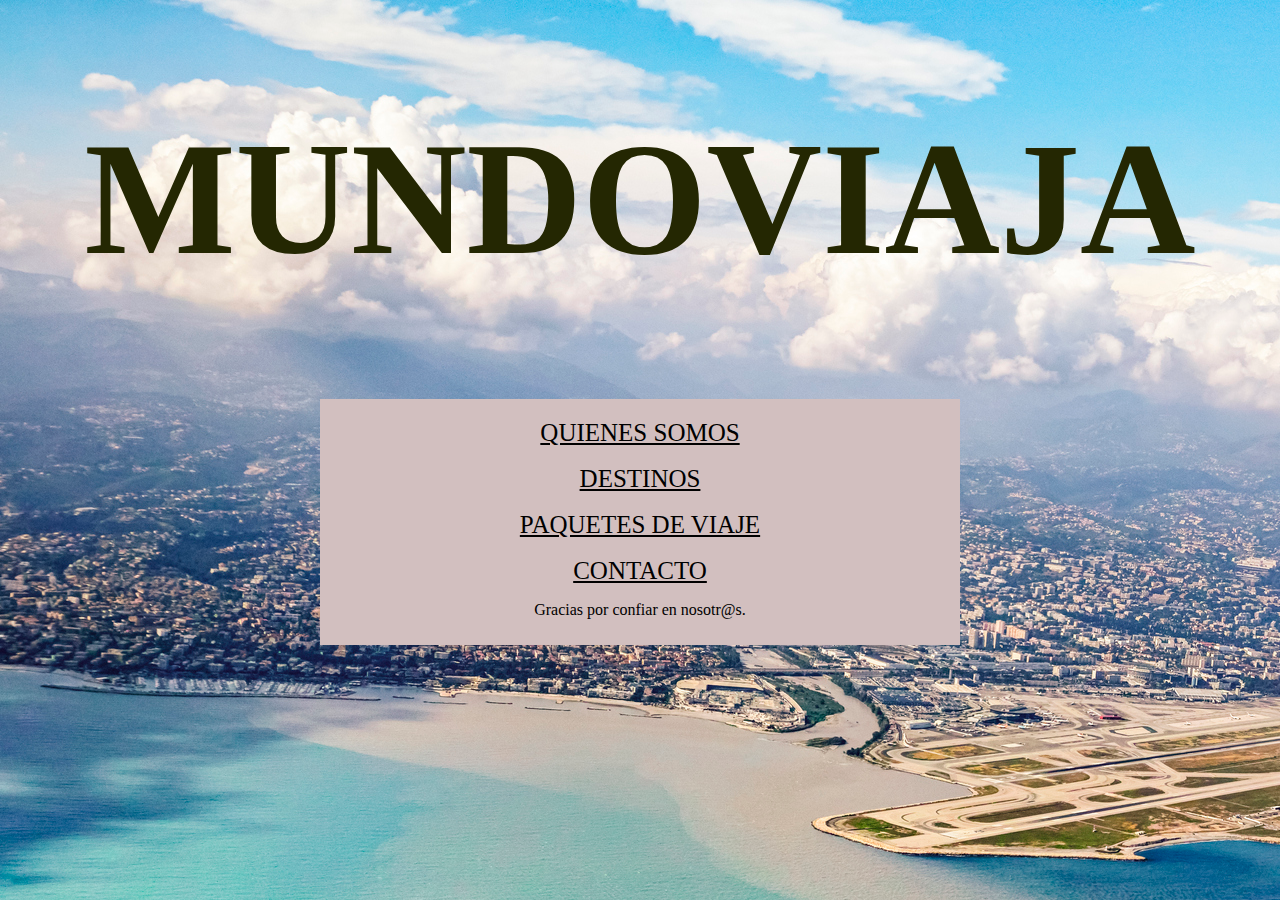
<file: index.html>
<!DOCTYPE html>
<html lang="es">
<head>
    <meta charset="utf-8">
    <title>index</title>
    <link rel="shortcut icon" href="image/favicon.ico" type="image/x-icon" >
    <link rel="stylesheet" href="Css/styles_portada.css">

</head>
<body>
    
    <header>
        <h1 id = "id-indice">MUNDOVIAJA</h1>
    
    </header>

    <main>
        <nav>
            <a href="Introducción.html">QUIENES SOMOS</a>
            <br><br>
            <a href="Destinos.html">DESTINOS</a>
            <br><br>
            <a href="Paquetes_viaje.html">PAQUETES DE VIAJE</a>
            <br><br>
            <a href="Contacto.html">CONTACTO</a>
        </nav>

        <p>Gracias por confiar en nosotr@s.</p>

    </main>
<br><br><br><br>
</body>
</html>
</file>
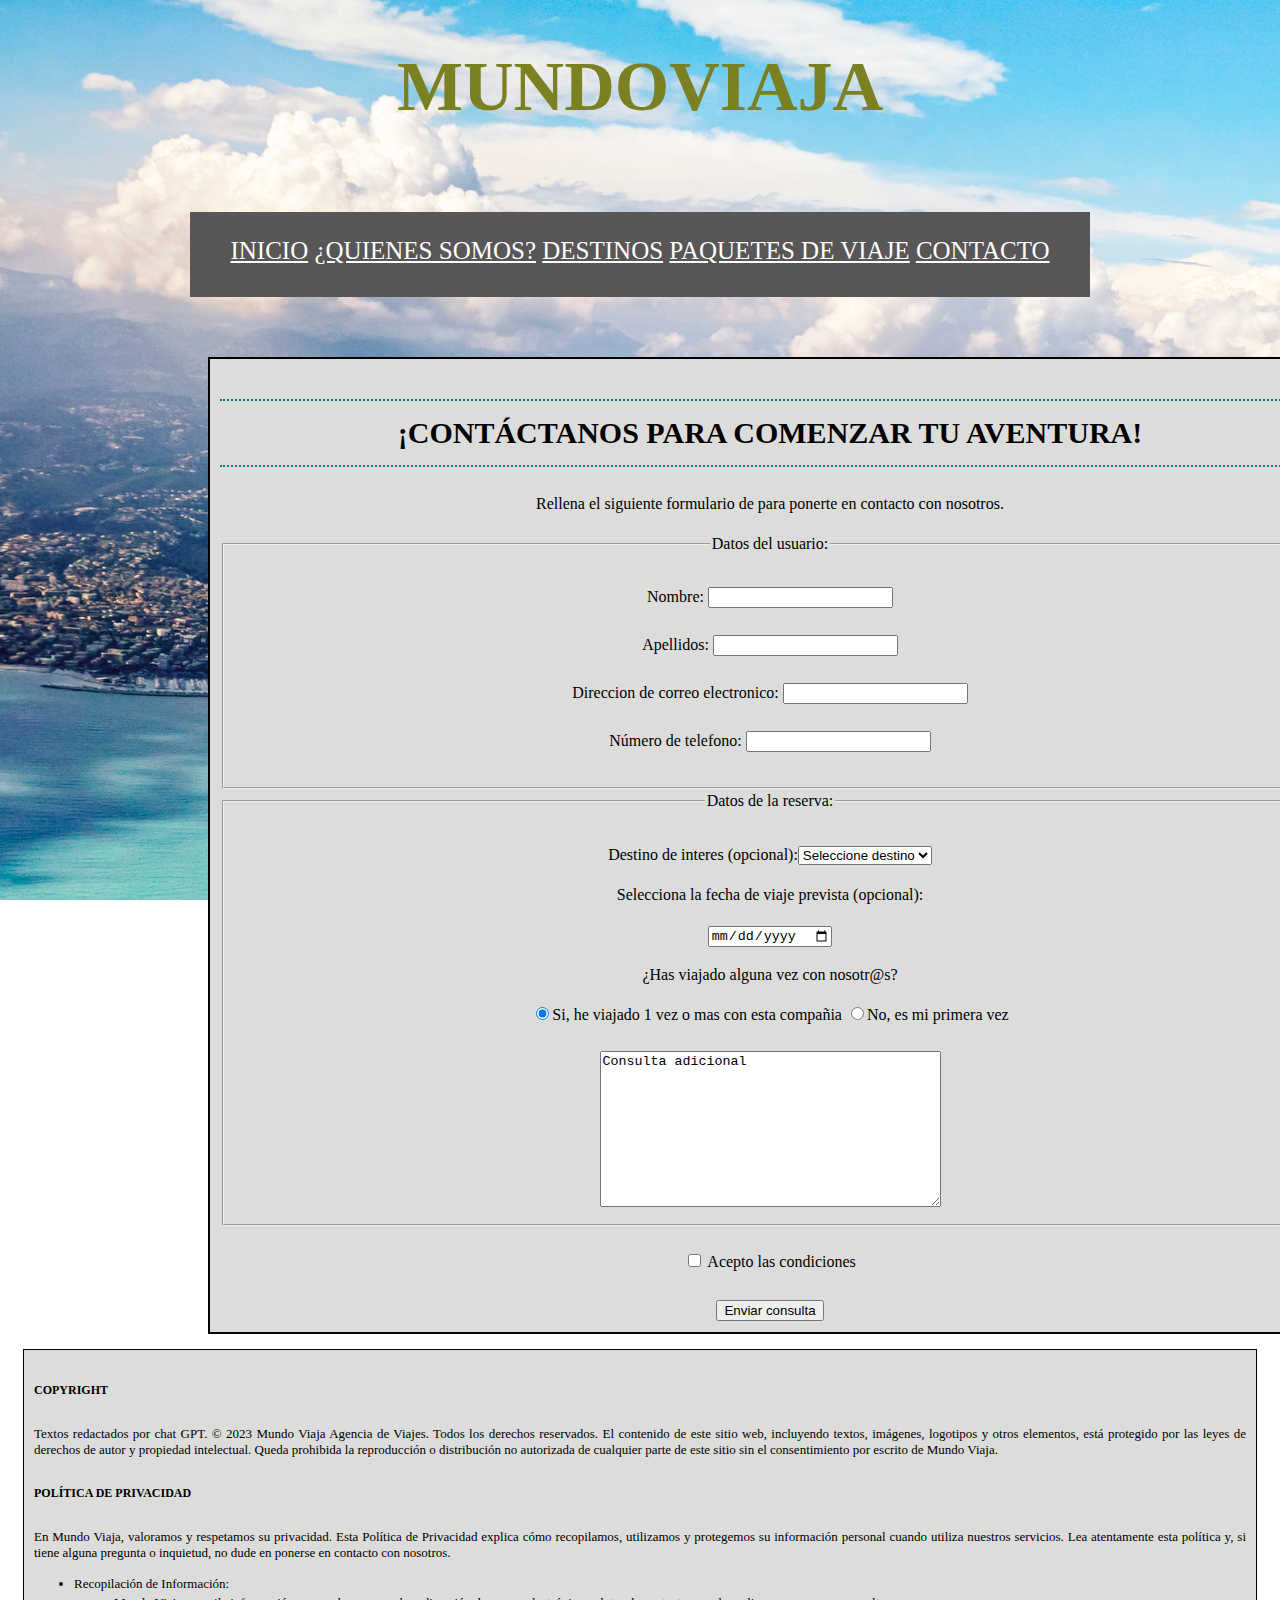
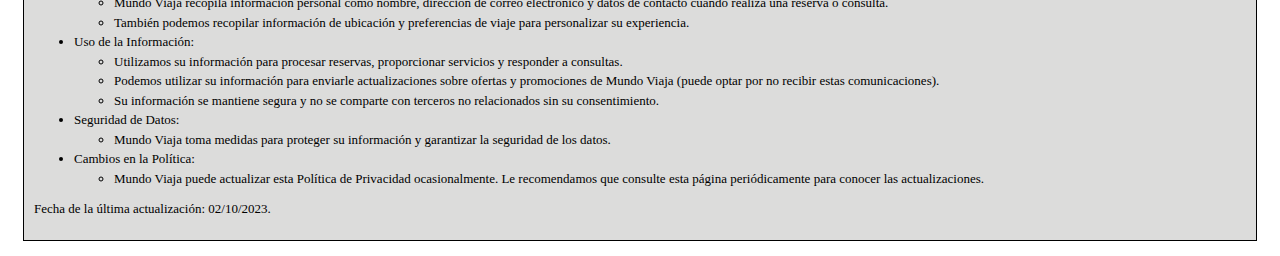
<file: Contacto.html>
<!DOCTYPE html>
<html lang="es">
<head>
    <meta charset="utf-8">
    <title>Contacto</title>
    <link rel="shortcut icon" href="image/favicon.ico" type="image/x-icon" >
    <link rel="stylesheet" href="Css/styles.css">

</head>

<body>

    <header>
        <h1>MUNDOVIAJA</h1>
    </header>

    <nav>
        <a class="index" href="index.html">INICIO</a>
        <a class="index" href="Introducción.html">¿QUIENES SOMOS?</a>
        <a class="index" href="Destinos.html">DESTINOS</a>
        <a class="index" href="Paquetes_viaje.html">PAQUETES DE VIAJE</a>
        <a class="index" href="Contacto.html">CONTACTO</a>
    </nav>

    <main>
        <h2>¡CONTÁCTANOS PARA COMENZAR TU AVENTURA!</h2>

        <P>Rellena el siguiente formulario de para ponerte en contacto con nosotros.</P>

        <form action="form.php" method="post">
            <fieldset>
                <legend>Datos del usuario:</legend><br>

                Nombre: <input type="text" name="user_name"><br><br>
                Apellidos: <input type="text" name="user_last_name"><br><br>
                Direccion de correo electronico: <input type="email"  name="user_mail"><br><br>
                Número de telefono: <input type="tel"  name="user_telephone"><br><br>

            </fieldset>

            <fieldset>
                <legend>Datos de la reserva:</legend><br>

                Destino de interes (opcional):<select id="groups" name="groups"> 
                    <option selected>Seleccione destino</option>
                    <option>Barcelona</option>
                    <option>Madrid</option>
                    <option>Sevilla</option>
                    <option>Valencia</option>
                    <option>Islas Canaria</option>
                    <option>Gran Canaria</option>
                    <option>Tenerife</option>
                    <option>Lanzarote</option>
                    <option>Fuerteventura</option>
                    <option>Islas Baleares</option>
                    <option>Ibiza</option>
                    <option>Mallorca</option>
                    <option>Menorca</option>
                    <option>Formentera</option>
                    <option>Costa Brava</option>
                    <option>Bilbao</option>
                    <option>Santander</option>
                    <option>España</option>
                    <option>Francia</option>
                    <option>Italia</option>
                    <option>Reino Unido</option>
                    <option>Portugal</option>
                    <option>Grecia</option>
                    <option>Croacia</option>
                    <option>Bélgica</option>
                    <option>Alemania</option>
                    <option>Holanda</option>
                    <option>Suecia</option>
                    <option>Austria</option>
                    <option>Noruega</option>

                </select>

                <P>Selecciona la fecha de viaje prevista (opcional):</P>
                <input type="date" name="date"><br>

                <P>¿Has viajado alguna vez con nosotr@s?</P>
                <input type="radio" name="primera_vez" value="Si" checked>Si, he viajado 1 vez o mas con esta compañia
                <input type="radio" name="primera_vez" value="No">No, es mi primera vez<br><br>

                <textarea name="textarea" rows="10" cols="40">Consulta adicional</textarea>

            </fieldset>

            <br><input type="checkbox" name="Accept" value="Aceptar"> Acepto las condiciones<br><br>

            <input type="submit" value="Enviar consulta">

        </form>
    </main>

    <footer>        
        <h6>COPYRIGHT</h6>
        <p>Textos redactados por chat GPT. © 2023 Mundo Viaja Agencia de Viajes. Todos los derechos reservados. El contenido de este sitio web, incluyendo textos, imágenes, logotipos y otros elementos, está protegido por las leyes de derechos de autor y propiedad intelectual. Queda prohibida la reproducción o distribución no autorizada de cualquier parte de este sitio sin el consentimiento por escrito de Mundo Viaja.</p>
        <h6>POLÍTICA DE PRIVACIDAD</h6>
        <p>En Mundo Viaja, valoramos y respetamos su privacidad. Esta Política de Privacidad explica cómo recopilamos, utilizamos y protegemos su información personal cuando utiliza nuestros servicios. Lea atentamente esta política y, si tiene alguna pregunta o inquietud, no dude en ponerse en contacto con nosotros.
            
            <ul>
                <li>Recopilación de Información:
                    <ul>
                        <li>Mundo Viaja recopila información personal como nombre, dirección de correo electrónico y datos de contacto cuando realiza una reserva o consulta.</li>
                        <li>También podemos recopilar información de ubicación y preferencias de viaje para personalizar su experiencia.</li>
                    </ul>
                </li>

                <li>Uso de la Información:
                    <ul>
                        <li>Utilizamos su información para procesar reservas, proporcionar servicios y responder a consultas.</li>
                        <li>Podemos utilizar su información para enviarle actualizaciones sobre ofertas y promociones de Mundo Viaja (puede optar por no recibir estas comunicaciones).</li>
                        <li>Su información se mantiene segura y no se comparte con terceros no relacionados sin su consentimiento.</li>
                    </ul>
                </li>

                <li>Seguridad de Datos:
                    <ul>
                        <li>Mundo Viaja toma medidas para proteger su información y garantizar la seguridad de los datos.</li>
                    </ul>
                </li>

                <li>Cambios en la Política:
                    <ul>
                        <li>Mundo Viaja puede actualizar esta Política de Privacidad ocasionalmente. Le recomendamos que consulte esta página periódicamente para conocer las actualizaciones.</li>     
                    </ul>
                </li>
            </ul>
            <p>Fecha de la última actualización: 02/10/2023.</p>

    </footer>

</body>
</html>
</file>
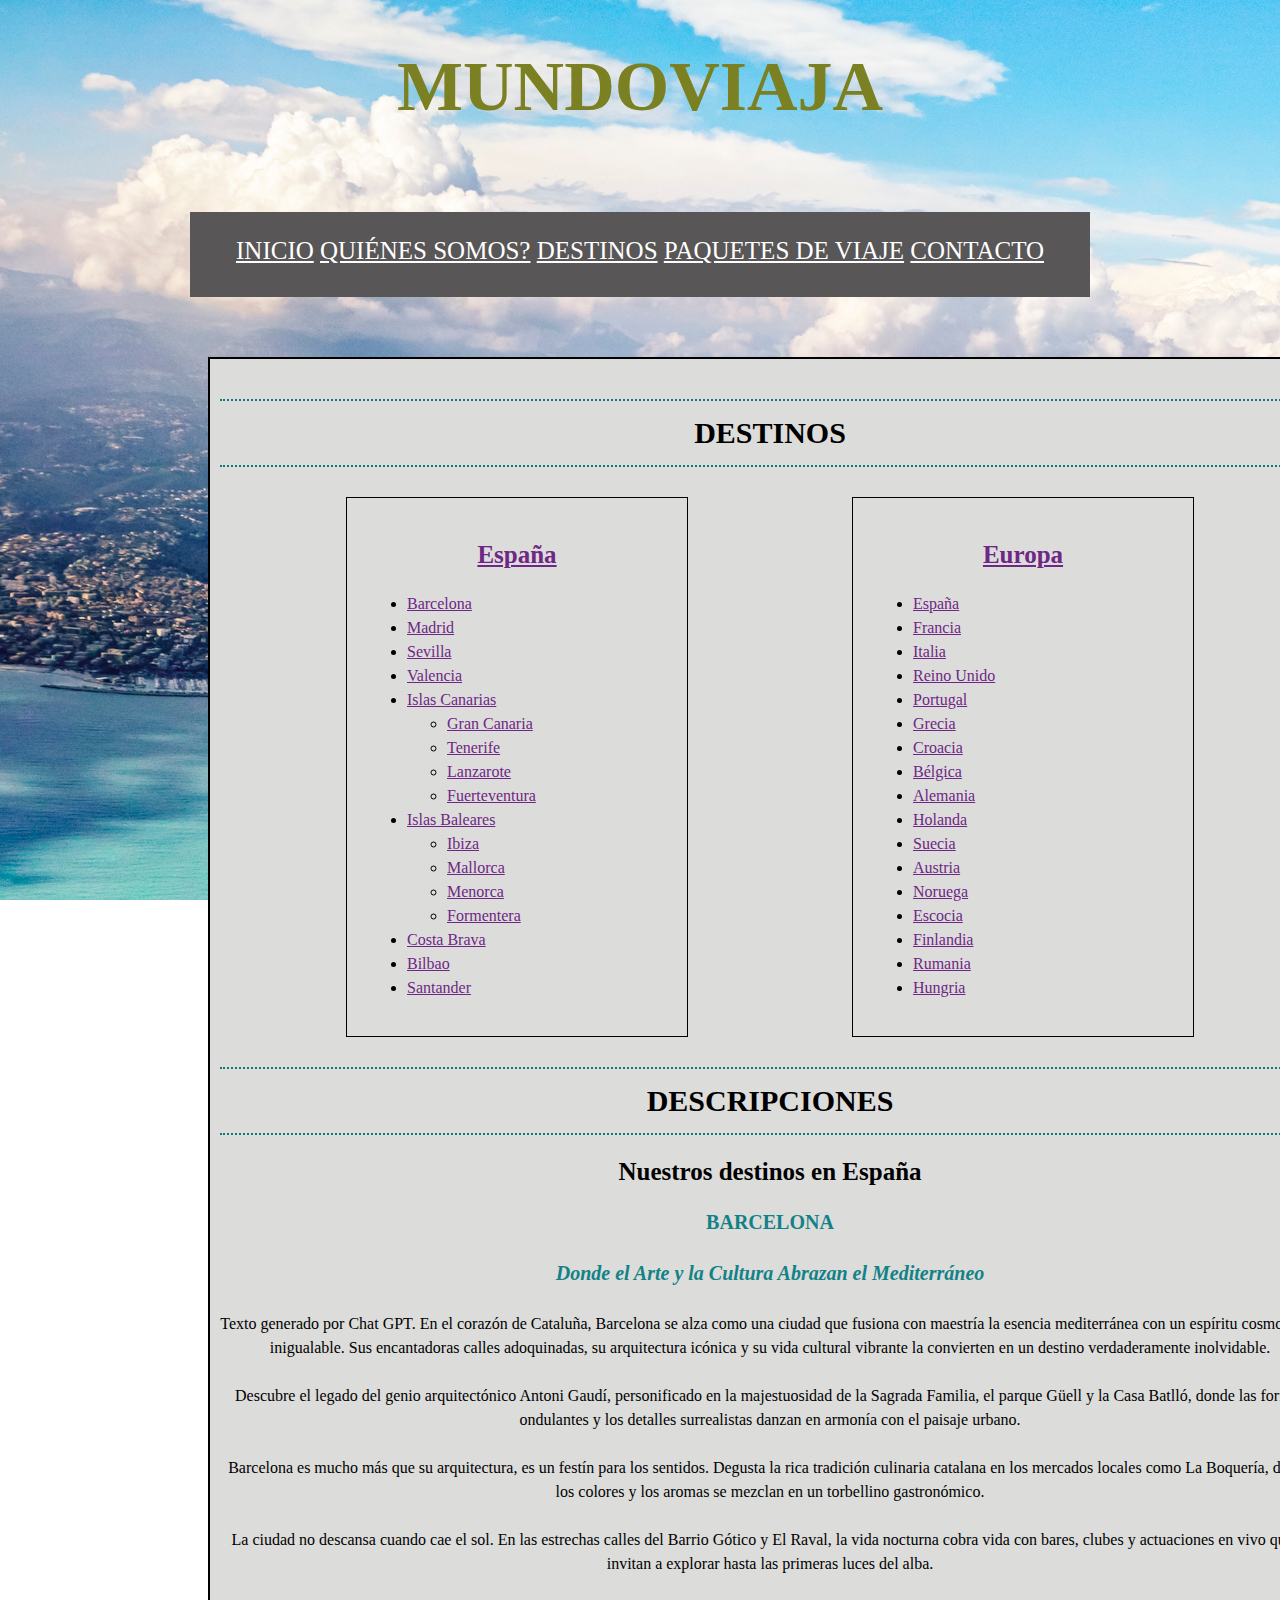
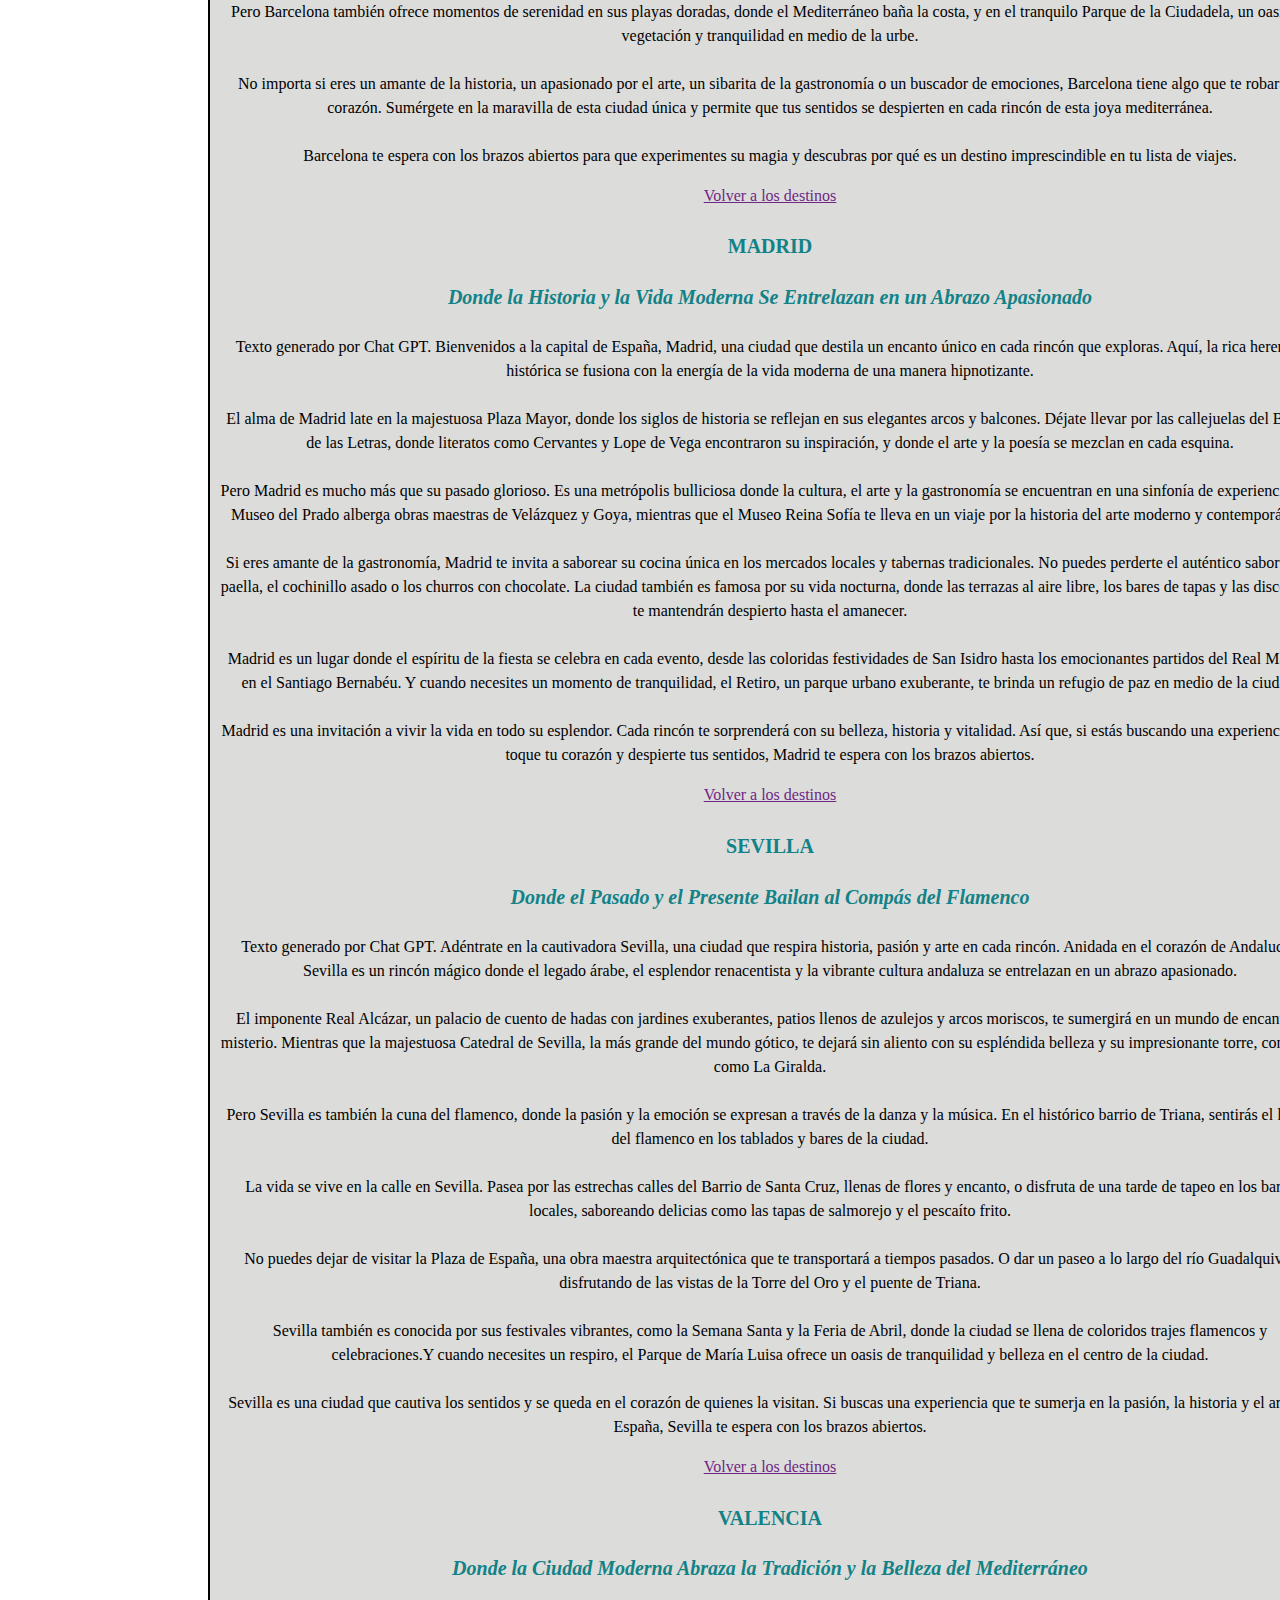
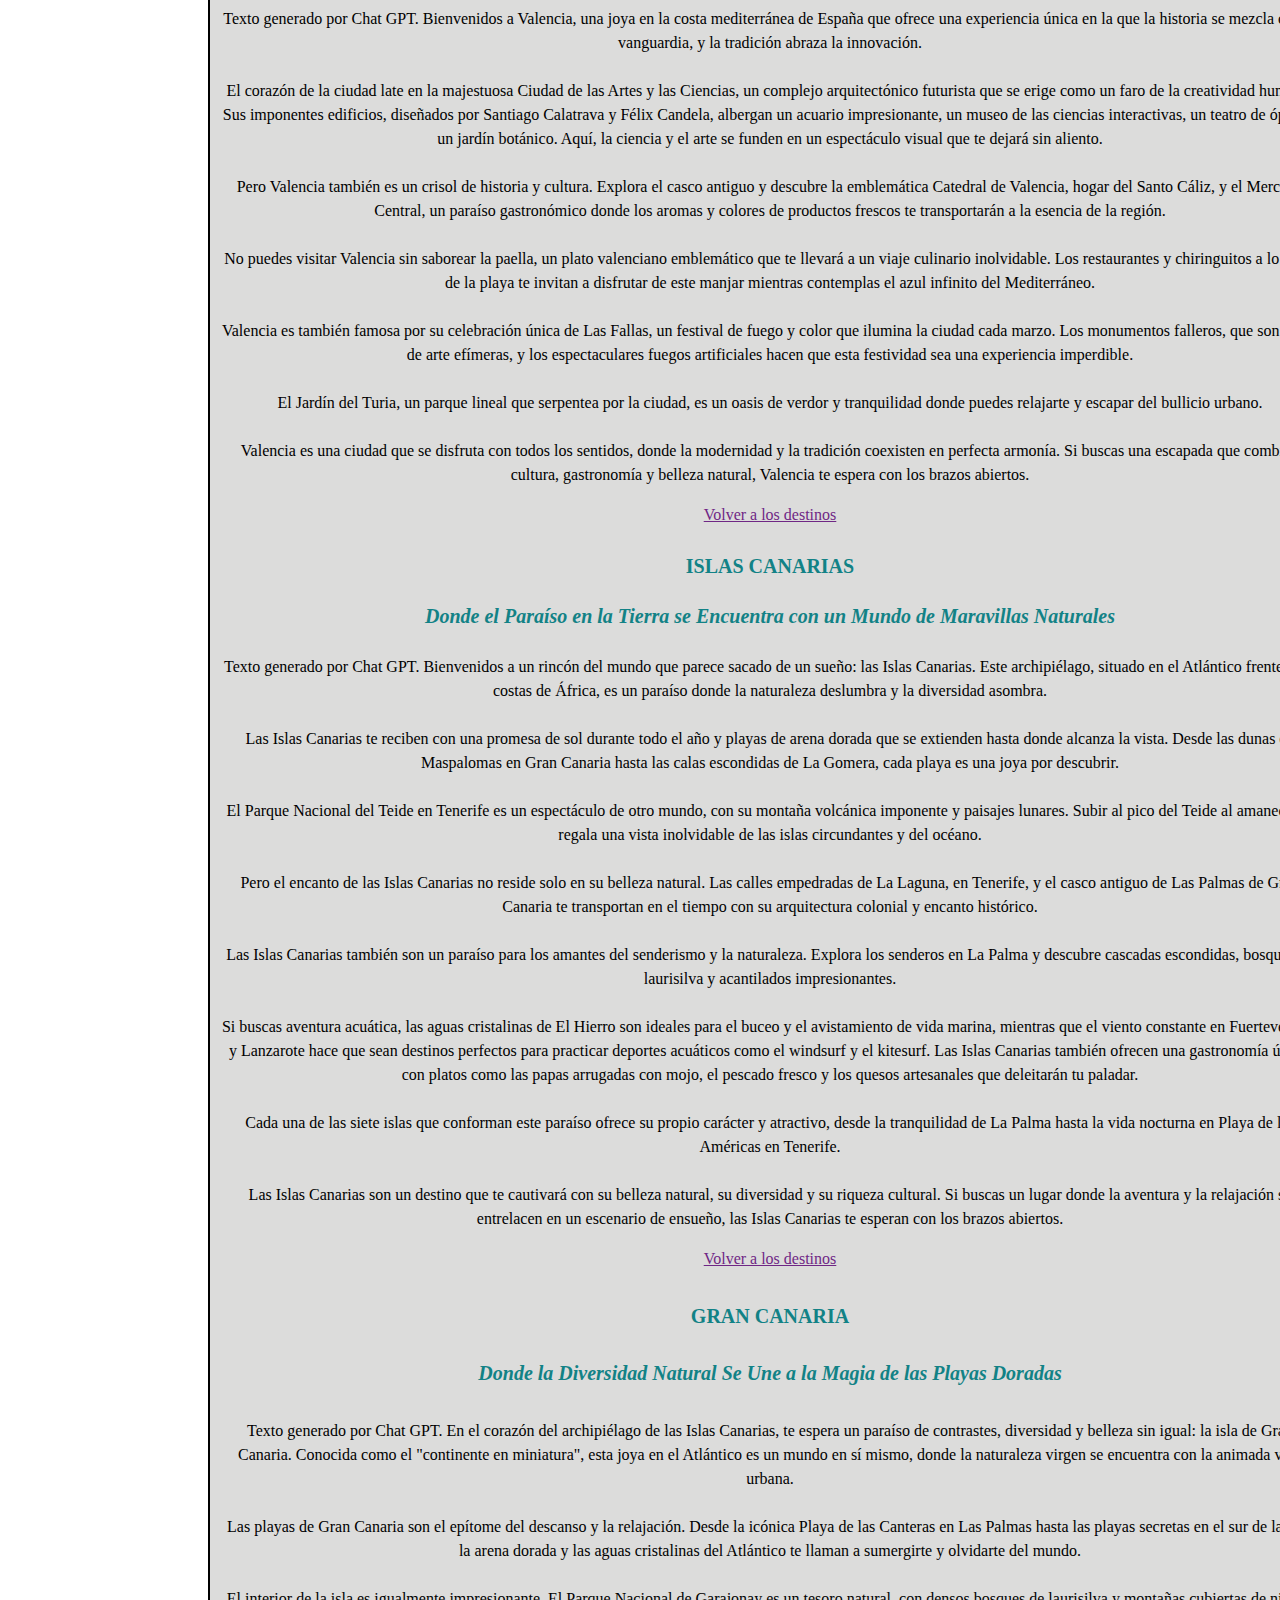
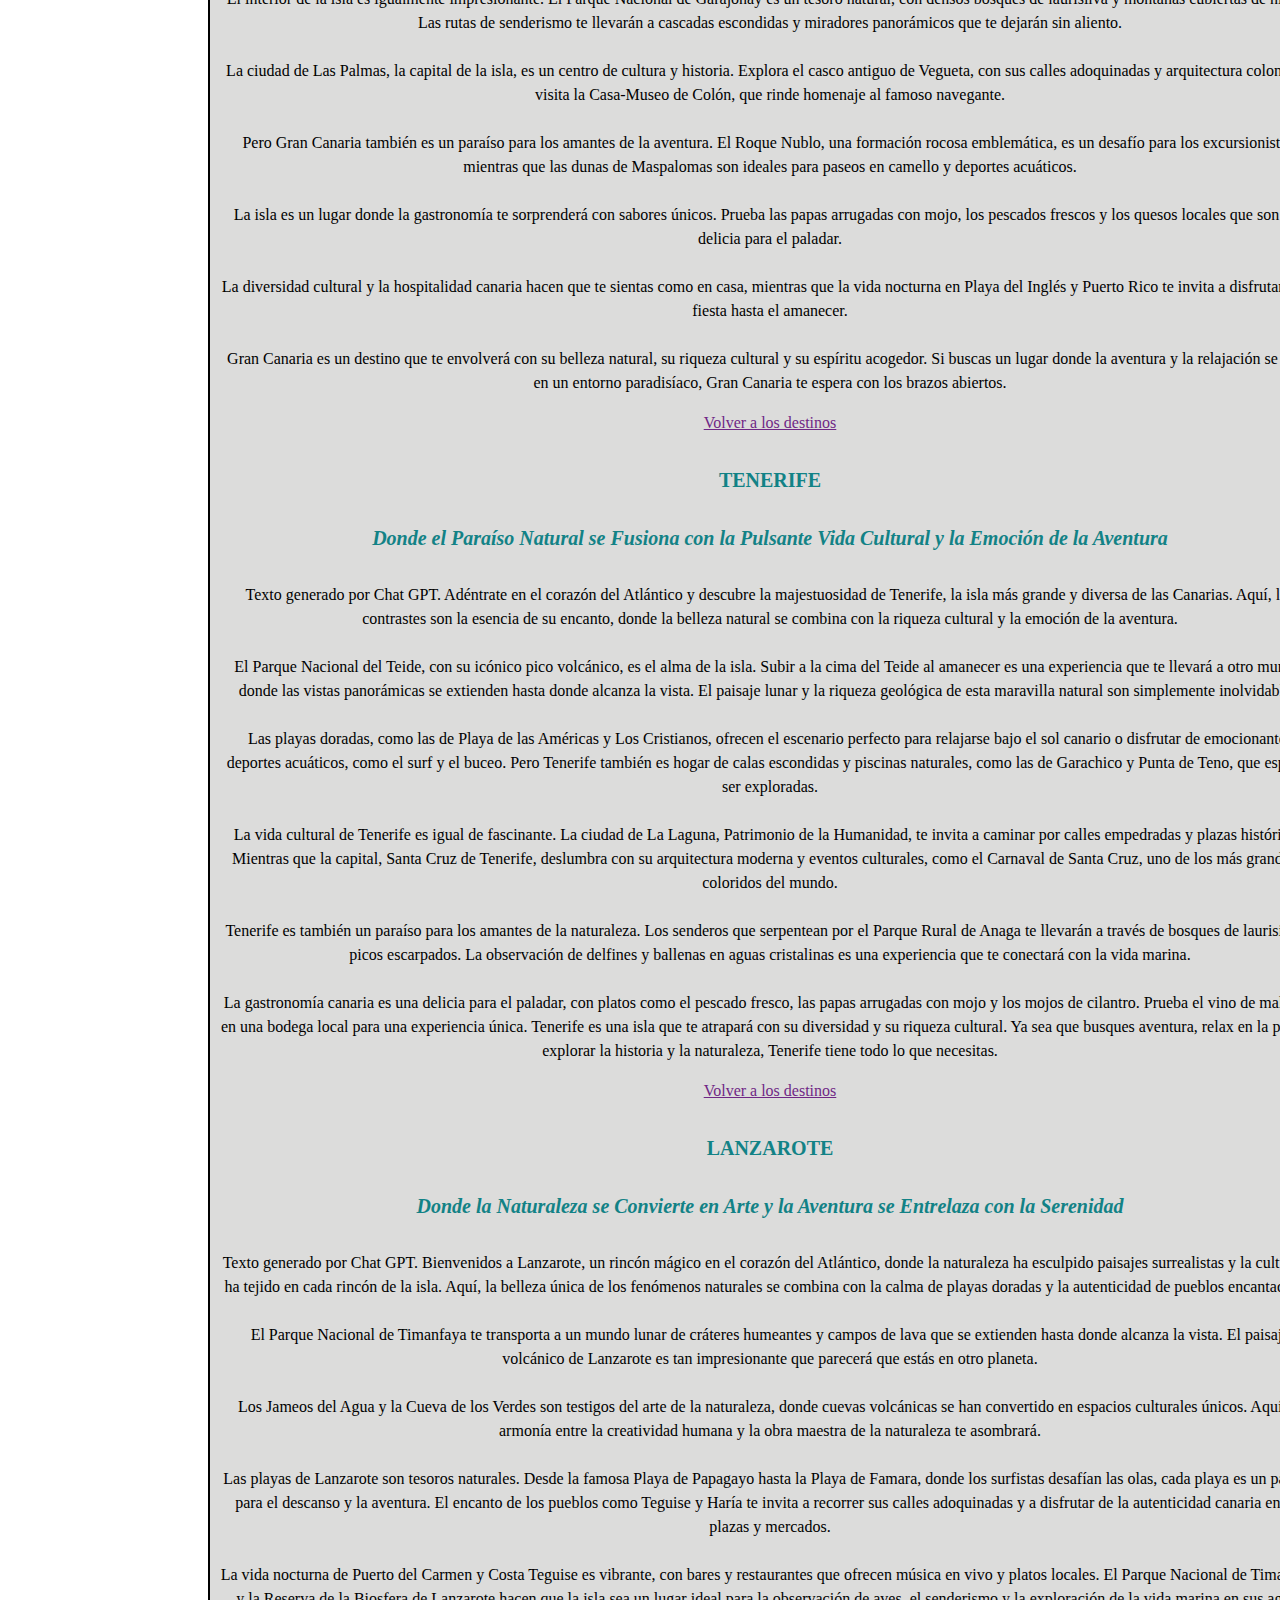
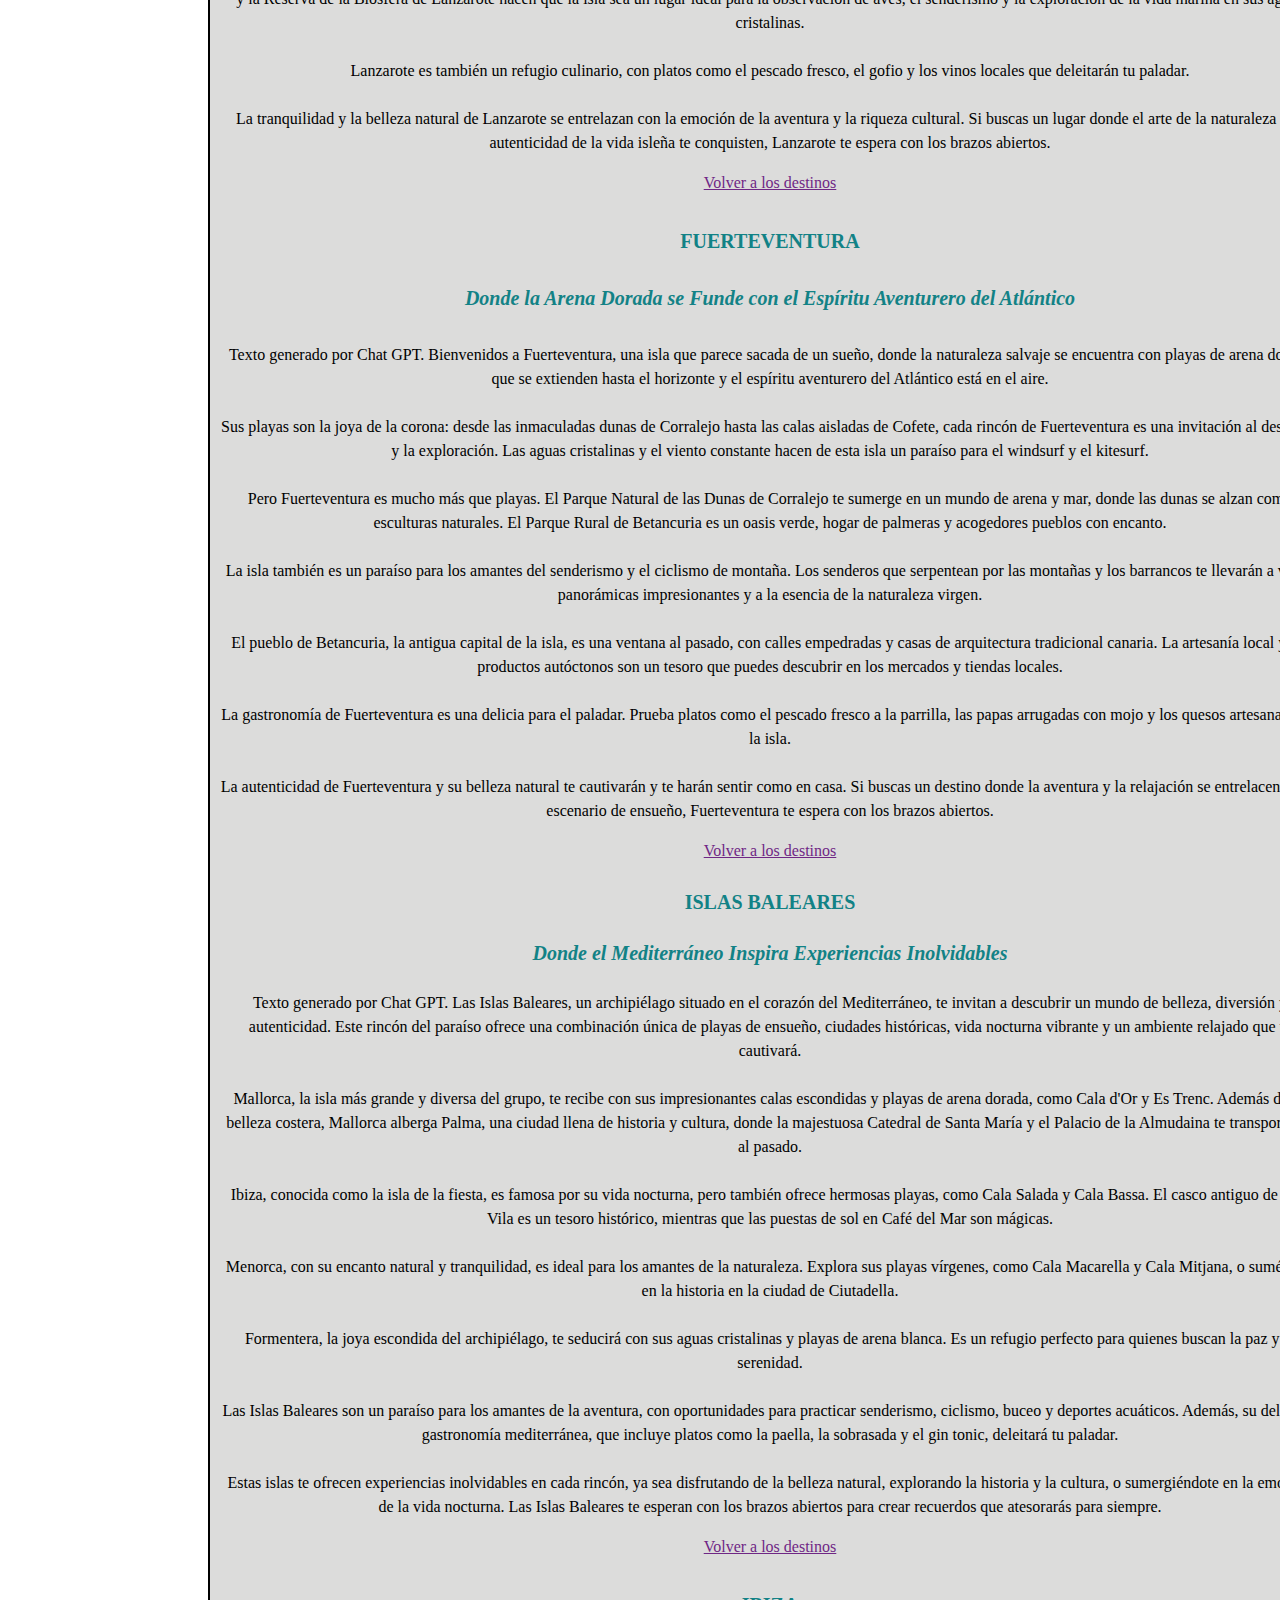
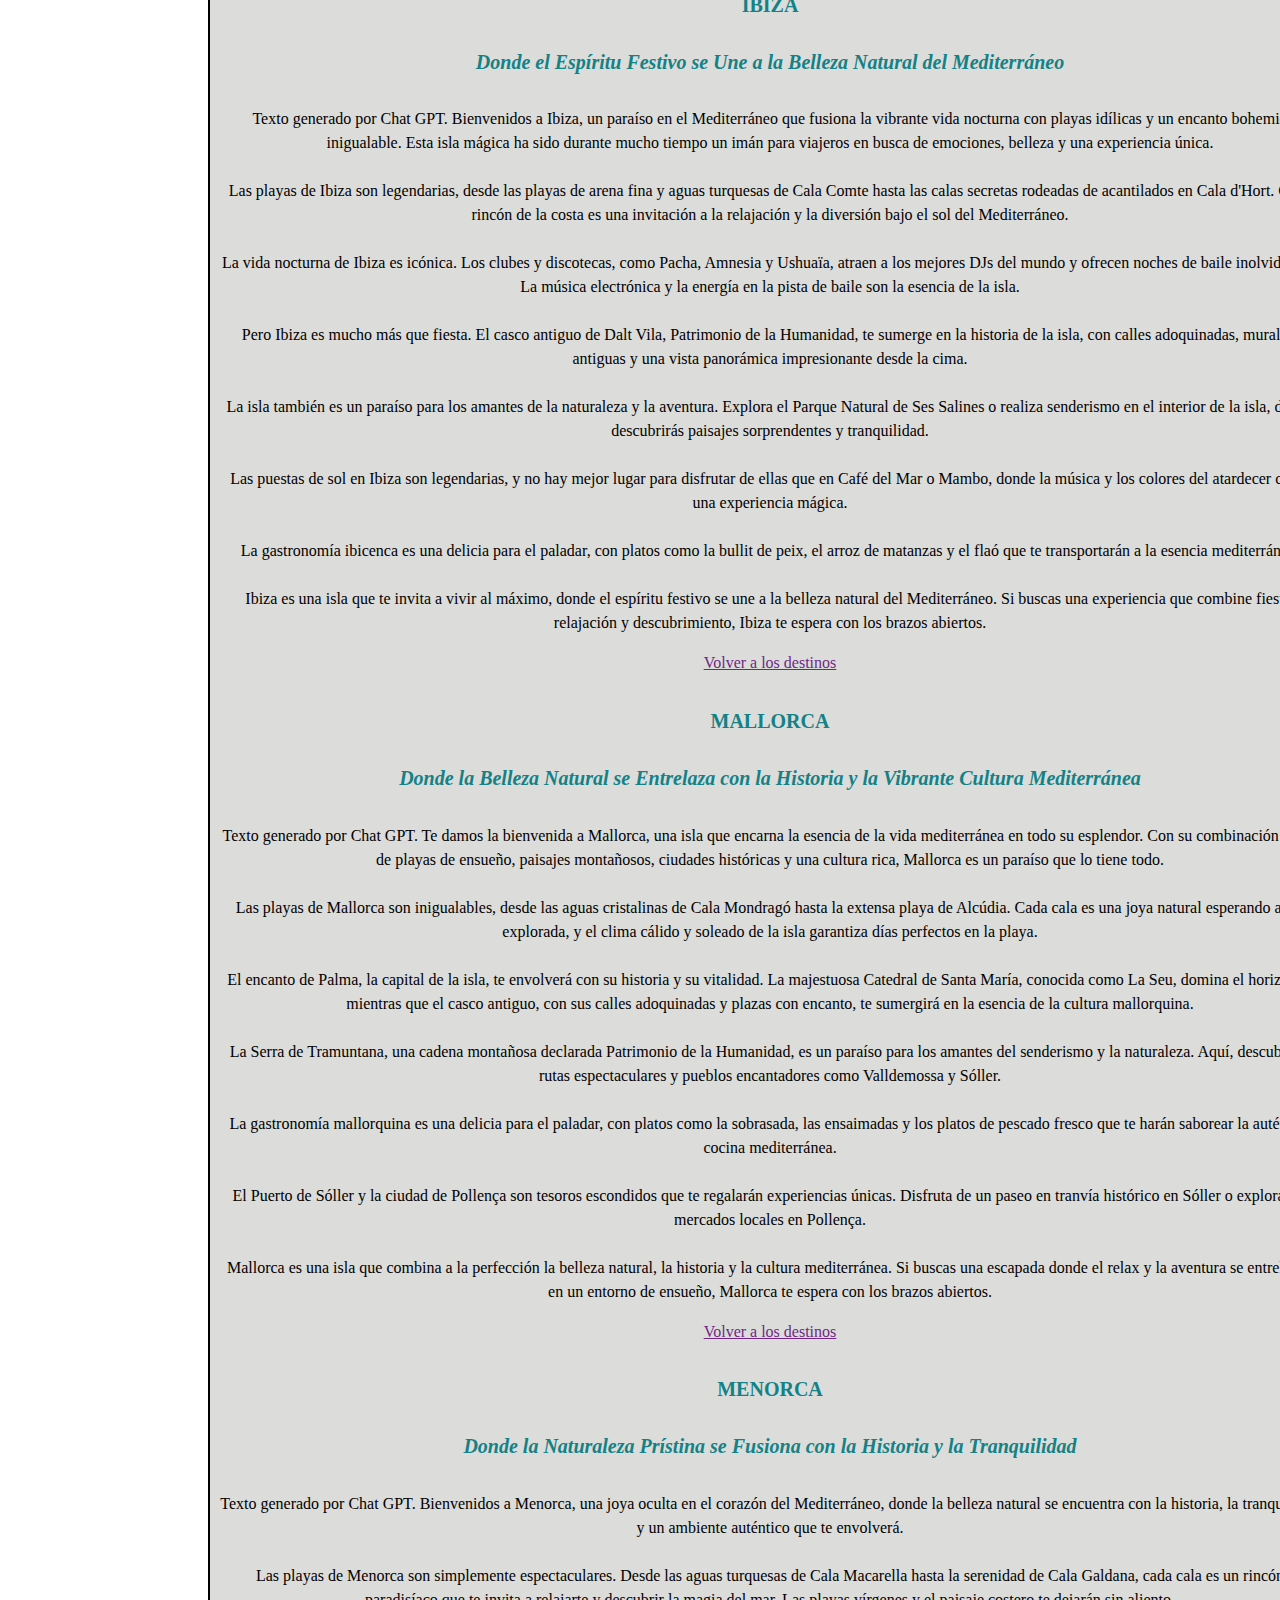
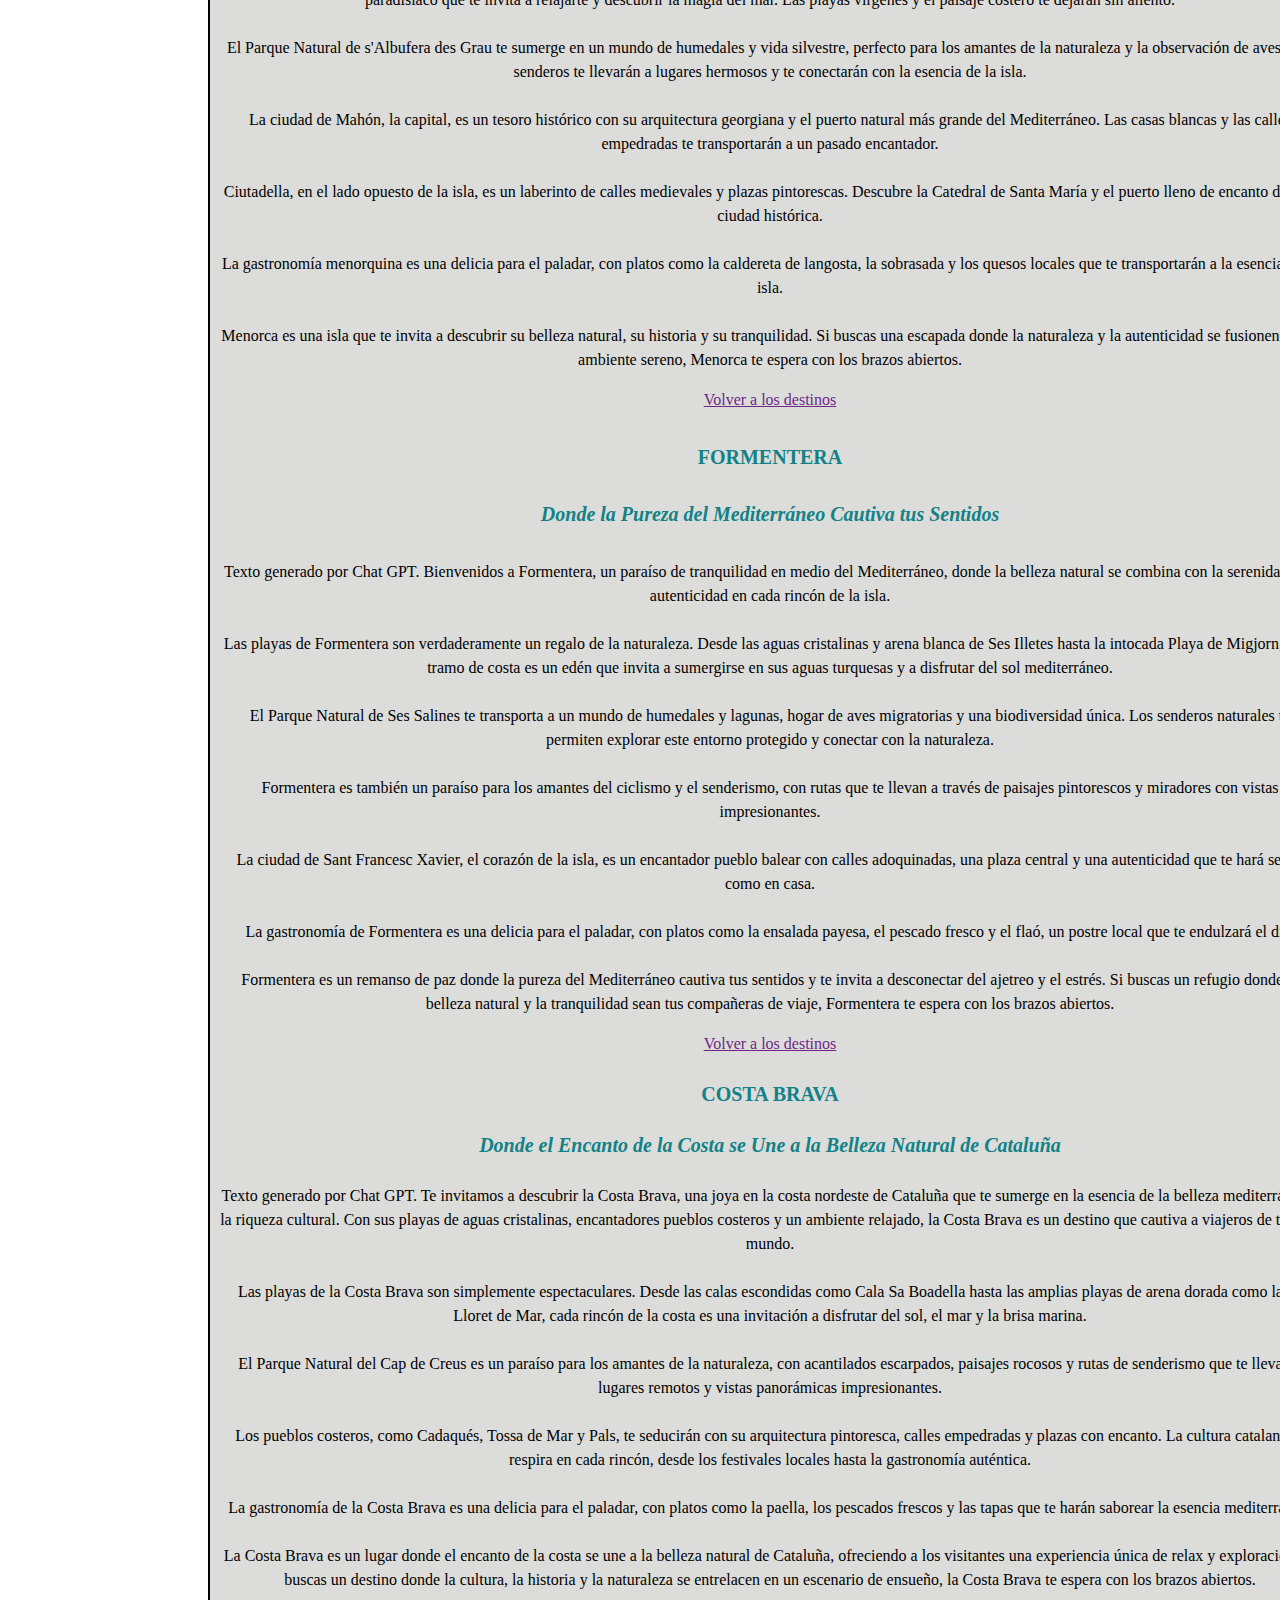
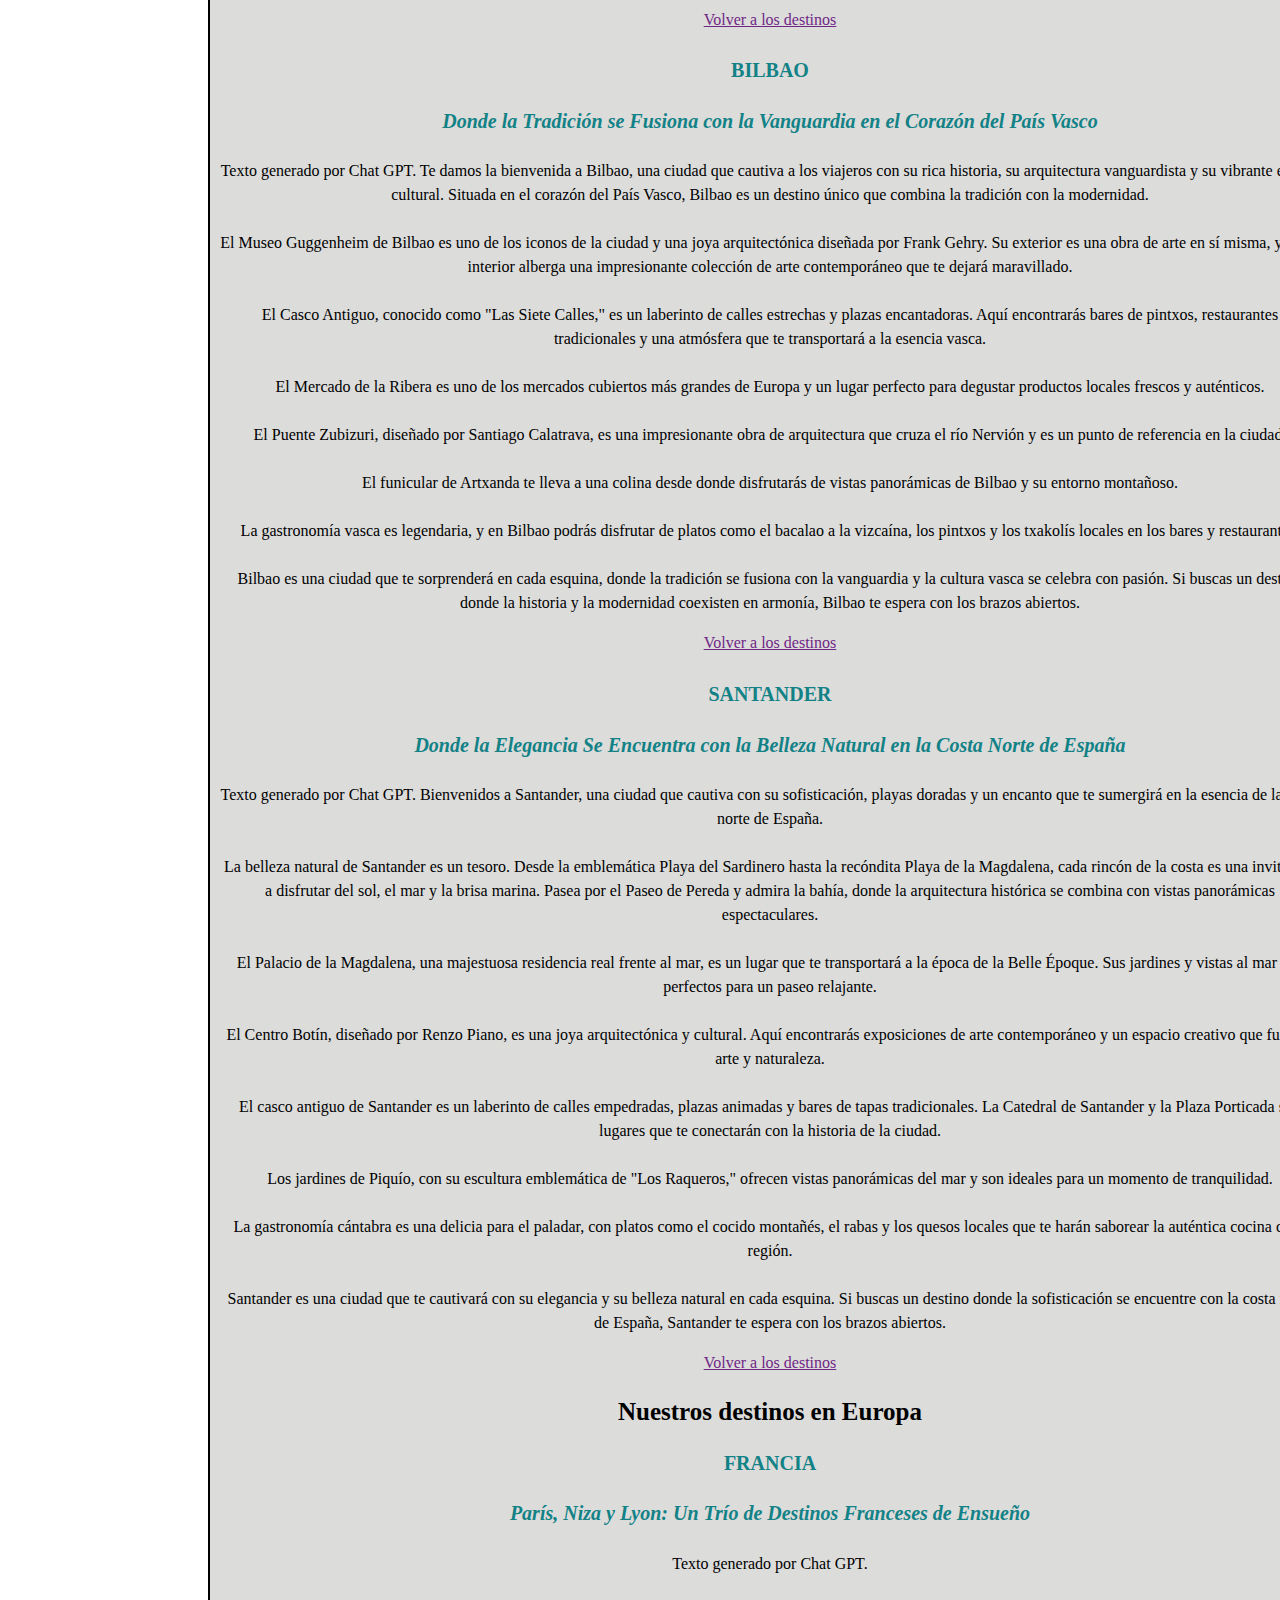
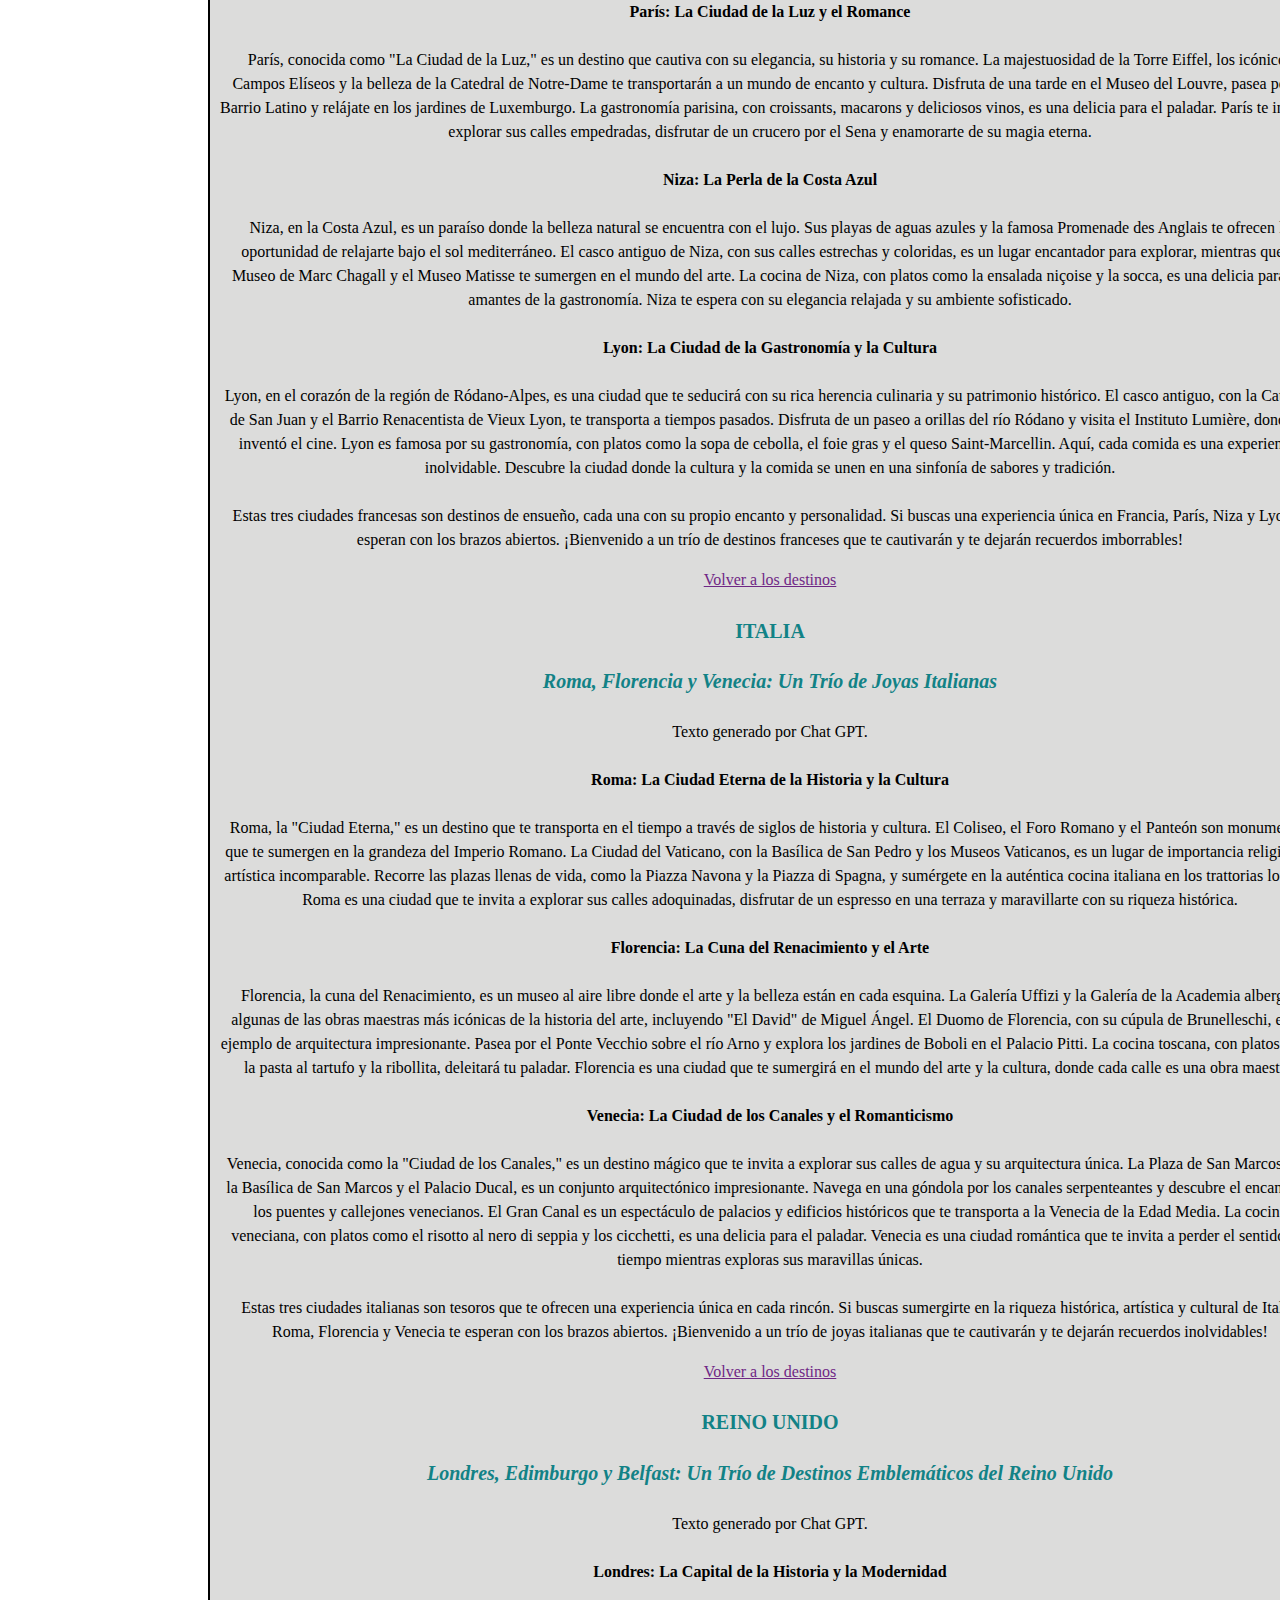
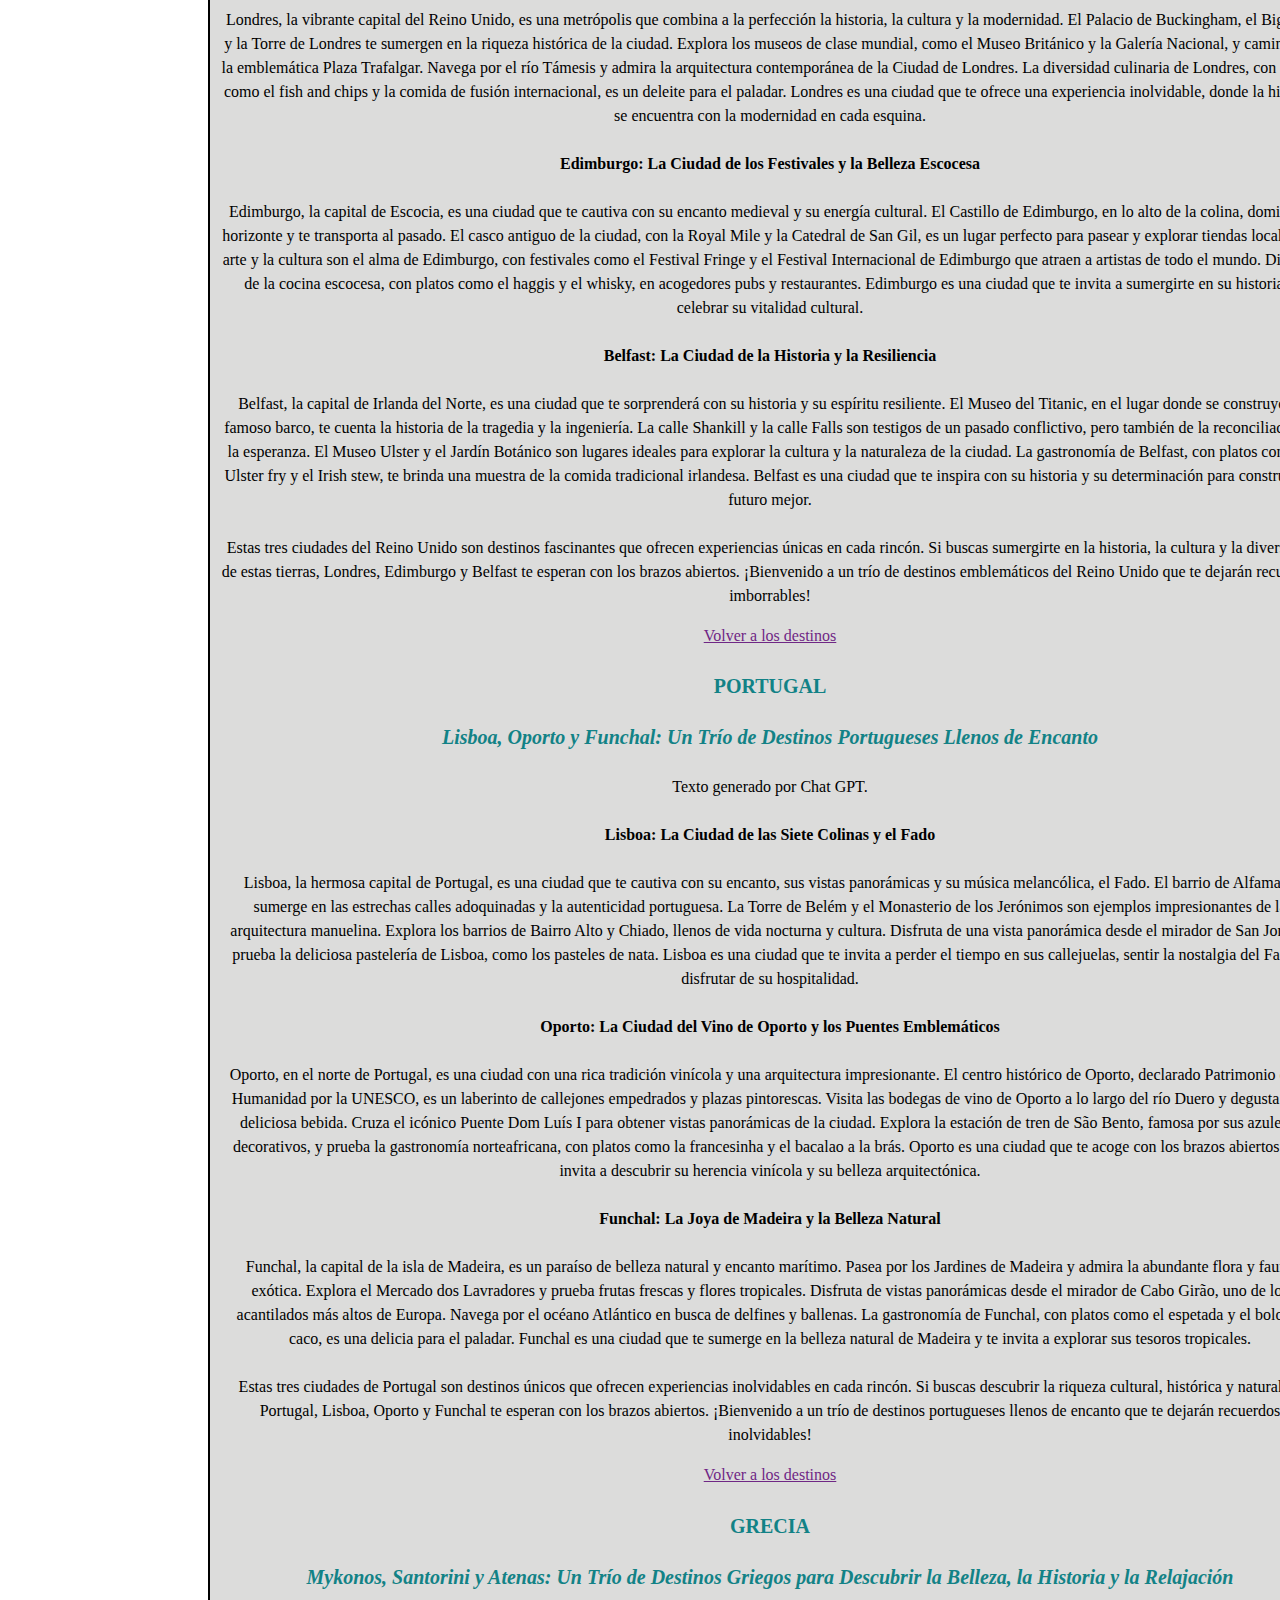
<file: Destinos.html>
<!DOCTYPE html>
<html lang="es">
<head>
    <meta charset="utf-8">
    <title>Destinos</title>
    <meta name="Descripcion" content="Nuestra página web de Destinos de Viaje es tu fuente definitiva para descubrir los destinos más emocionantes. Explora información detallada sobre lugares impresionantes, itinerarios sugeridos, actividades imperdibles y consejos de viaje expertos."/>
    <!-- Favicon de la página -->
    <link rel="shortcut icon" href="image/favicon.ico" type="image/x-icon" >
    <link rel="stylesheet" href="Css/styles.css">
</head>

<body>
    <header>
        <h1>MUNDOVIAJA</h1>
    </header>

    <nav>
        <a class="index" href="index.html">INICIO</a>
        <a class="index" href="Introducción.html">QUIÉNES SOMOS?</a>
        <a class="index" href="Destinos.html">DESTINOS</a>
        <a class="index" href="Paquetes_viaje.html">PAQUETES DE VIAJE</a>
        <a class="index" href="Contacto.html">CONTACTO</a>
    </nav> 

    <main>
        <h2 id = "id-indice">DESTINOS </h2>

        <section class = "seccion1">
            <h3><a href = "#id-esp">España</a></h3>
            <ul>
                <li><a href = "#id-Barcelona">Barcelona</a></li>
                <li><a href = "#id-Madrid">Madrid</a></li>
                <li><a href = "#id-Sevilla">Sevilla</a></li>
                <li><a href = "#id-Valencia">Valencia</a></li>
                <li><a href = "#id-Islas_Canarias">Islas Canarias</a>
                    <ul>
                        <li><a href = "#id-Gran_Canaria">Gran Canaria</a></li>
                        <li><a href = "#id-Tenerife">Tenerife</a></li>
                        <li><a href = "#id-Lanzarote">Lanzarote</a></li>
                        <li><a href = "#id-Fuerteventura">Fuerteventura</a></li>
                    </ul>
                </li>
                <li><a href = "#id-Islas_Baleares">Islas Baleares</a>
                    <ul>
                        <li><a href = "#id-Ibiza">Ibiza</a></li>
                        <li><a href = "#id-Mallorca">Mallorca</a></li>
                        <li><a href = "#id-Menorca">Menorca</a></li>
                        <li><a href = "#id-Formentera">Formentera</a></li>
                    </ul>
                </li>
                <li><a href = "#id-Costa_Brava">Costa Brava</a></li>
                <li><a href = "#id-Bilbao">Bilbao</a></li>
                <li><a href = "#id-Santander">Santander</a></li>
            </ul>

        </section>
        
        <section class="seccion2">
            <h3><a href = "#id-ue">Europa</a></h3>
            <ul>
                <li><a href = "#id-esp">España</a></li>
                <li><a href = "#id-Francia">Francia</a></li>
                <li><a href = "#id-Italia">Italia</a></li>
                <li><a href = "#id-Reino_Unido">Reino Unido</a></li>
                <li><a href = "#id-Portugal">Portugal</a></li>
                <li><a href = "#id-Grecia">Grecia</a></li>
                <li><a href = "#id-Croacia">Croacia</a>
                <li><a href = "#id-Bélgica">Bélgica</a></li>
                <li><a href = "#id-Alemania">Alemania</a></li>
                <li><a href = "#id-Holanda">Holanda</a></li>
                <li><a href = "#id-Suecia">Suecia</a></li>
                <li><a href = "#id-Austria">Austria</a></li>
                <li><a href = "#id-Noruega">Noruega</a></li>
                <li><a href = "#id-Escocia">Escocia</a></li>
                <li><a href = "#id-Finlandia">Finlandia</a></li>
                <li><a href = "#id-Rumania">Rumania</a></li>
                <li><a href = "#id-Hungria">Hungria</a></li>                        
            </ul>
        </section>
          
        <h2>DESCRIPCIONES</h2>

        <h3 id = "id-esp">Nuestros destinos en España</h3>

        <h4 id = "id-Barcelona">BARCELONA</h4>
        <h4><em>Donde el Arte y la Cultura Abrazan el Mediterráneo</em></h4>
            <p> Texto generado por Chat GPT. En el corazón de Cataluña, Barcelona se alza como una ciudad que fusiona con maestría la esencia mediterránea con un espíritu cosmopolita inigualable. Sus encantadoras calles adoquinadas, su arquitectura icónica y su vida cultural vibrante la convierten en un destino verdaderamente inolvidable.<br><br>
                Descubre el legado del genio arquitectónico Antoni Gaudí, personificado en la majestuosidad de la Sagrada Familia, el parque Güell y la Casa Batlló, donde las formas ondulantes y los detalles surrealistas danzan en armonía con el paisaje urbano.<br><br>
                Barcelona es mucho más que su arquitectura, es un festín para los sentidos. Degusta la rica tradición culinaria catalana en los mercados locales como La Boquería, donde los colores y los aromas se mezclan en un torbellino gastronómico.<br><br>
                La ciudad no descansa cuando cae el sol. En las estrechas calles del Barrio Gótico y El Raval, la vida nocturna cobra vida con bares, clubes y actuaciones en vivo que te invitan a explorar hasta las primeras luces del alba.<br><br>
                Pero Barcelona también ofrece momentos de serenidad en sus playas doradas, donde el Mediterráneo baña la costa, y en el tranquilo Parque de la Ciudadela, un oasis de vegetación y tranquilidad en medio de la urbe.<br><br>
                No importa si eres un amante de la historia, un apasionado por el arte, un sibarita de la gastronomía o un buscador de emociones, Barcelona tiene algo que te robará el corazón. Sumérgete en la maravilla de esta ciudad única y permite que tus sentidos se despierten en cada rincón de esta joya mediterránea.<br><br>
                Barcelona te espera con los brazos abiertos para que experimentes su magia y descubras por qué es un destino imprescindible en tu lista de viajes. 
            </p>
            <p><a href = "#id-indice">Volver a los destinos</a></p>

        <h4 id = "id-Madrid">MADRID</h4>
        <h4><em>Donde la Historia y la Vida Moderna Se Entrelazan en un Abrazo Apasionado</em></h4>
            <p>Texto generado por Chat GPT. Bienvenidos a la capital de España, Madrid, una ciudad que destila un encanto único en cada rincón que exploras. Aquí, la rica herencia histórica se fusiona con la energía de la vida moderna de una manera hipnotizante.<br><br>
                El alma de Madrid late en la majestuosa Plaza Mayor, donde los siglos de historia se reflejan en sus elegantes arcos y balcones. Déjate llevar por las callejuelas del Barrio de las Letras, donde literatos como Cervantes y Lope de Vega encontraron su inspiración, y donde el arte y la poesía se mezclan en cada esquina.<br><br>
                Pero Madrid es mucho más que su pasado glorioso. Es una metrópolis bulliciosa donde la cultura, el arte y la gastronomía se encuentran en una sinfonía de experiencias. El Museo del Prado alberga obras maestras de Velázquez y Goya, mientras que el Museo Reina Sofía te lleva en un viaje por la historia del arte moderno y contemporáneo.<br><br>
                Si eres amante de la gastronomía, Madrid te invita a saborear su cocina única en los mercados locales y tabernas tradicionales. No puedes perderte el auténtico sabor de la paella, el cochinillo asado o los churros con chocolate. La ciudad también es famosa por su vida nocturna, donde las terrazas al aire libre, los bares de tapas y las discotecas te mantendrán despierto hasta el amanecer.<br><br>
                Madrid es un lugar donde el espíritu de la fiesta se celebra en cada evento, desde las coloridas festividades de San Isidro hasta los emocionantes partidos del Real Madrid en el Santiago Bernabéu. Y cuando necesites un momento de tranquilidad, el Retiro, un parque urbano exuberante, te brinda un refugio de paz en medio de la ciudad.<br><br>
                Madrid es una invitación a vivir la vida en todo su esplendor. Cada rincón te sorprenderá con su belleza, historia y vitalidad. Así que, si estás buscando una experiencia que toque tu corazón y despierte tus sentidos, Madrid te espera con los brazos abiertos. 
            </p>
            <p><a href = "#id-indice">Volver a los destinos</a></p>

        <h4 id = "id-Sevilla">SEVILLA</h4>
        <h4><em>Donde el Pasado y el Presente Bailan al Compás del Flamenco</em></h4>
            <p> Texto generado por Chat GPT. Adéntrate en la cautivadora Sevilla, una ciudad que respira historia, pasión y arte en cada rincón. Anidada en el corazón de Andalucía, Sevilla es un rincón mágico donde el legado árabe, el esplendor renacentista y la vibrante cultura andaluza se entrelazan en un abrazo apasionado.<br><br>
                El imponente Real Alcázar, un palacio de cuento de hadas con jardines exuberantes, patios llenos de azulejos y arcos moriscos, te sumergirá en un mundo de encanto y misterio. Mientras que la majestuosa Catedral de Sevilla, la más grande del mundo gótico, te dejará sin aliento con su espléndida belleza y su impresionante torre, conocida como La Giralda.<br><br>
                Pero Sevilla es también la cuna del flamenco, donde la pasión y la emoción se expresan a través de la danza y la música. En el histórico barrio de Triana, sentirás el latido del flamenco en los tablados y bares de la ciudad.<br><br>
                La vida se vive en la calle en Sevilla. Pasea por las estrechas calles del Barrio de Santa Cruz, llenas de flores y encanto, o disfruta de una tarde de tapeo en los bares locales, saboreando delicias como las tapas de salmorejo y el pescaíto frito.<br><br>
                No puedes dejar de visitar la Plaza de España, una obra maestra arquitectónica que te transportará a tiempos pasados. O dar un paseo a lo largo del río Guadalquivir, disfrutando de las vistas de la Torre del Oro y el puente de Triana.<br><br>
                Sevilla también es conocida por sus festivales vibrantes, como la Semana Santa y la Feria de Abril, donde la ciudad se llena de coloridos trajes flamencos y celebraciones.Y cuando necesites un respiro, el Parque de María Luisa ofrece un oasis de tranquilidad y belleza en el centro de la ciudad.<br><br>
                Sevilla es una ciudad que cautiva los sentidos y se queda en el corazón de quienes la visitan. Si buscas una experiencia que te sumerja en la pasión, la historia y el arte de España, Sevilla te espera con los brazos abiertos. 
            </p>
            <p><a href = "#id-indice">Volver a los destinos</a></p>

        <h4 id = "id-Valencia">VALENCIA</h4>
        <h4><em>Donde la Ciudad Moderna Abraza la Tradición y la Belleza del Mediterráneo</em></h4>
            <p>Texto generado por Chat GPT. Bienvenidos a Valencia, una joya en la costa mediterránea de España que ofrece una experiencia única en la que la historia se mezcla con la vanguardia, y la tradición abraza la innovación.<br><br>
                El corazón de la ciudad late en la majestuosa Ciudad de las Artes y las Ciencias, un complejo arquitectónico futurista que se erige como un faro de la creatividad humana. Sus imponentes edificios, diseñados por Santiago Calatrava y Félix Candela, albergan un acuario impresionante, un museo de las ciencias interactivas, un teatro de ópera y un jardín botánico. Aquí, la ciencia y el arte se funden en un espectáculo visual que te dejará sin aliento.<br><br>
                Pero Valencia también es un crisol de historia y cultura. Explora el casco antiguo y descubre la emblemática Catedral de Valencia, hogar del Santo Cáliz, y el Mercado Central, un paraíso gastronómico donde los aromas y colores de productos frescos te transportarán a la esencia de la región.<br><br>
                No puedes visitar Valencia sin saborear la paella, un plato valenciano emblemático que te llevará a un viaje culinario inolvidable. Los restaurantes y chiringuitos a lo largo de la playa te invitan a disfrutar de este manjar mientras contemplas el azul infinito del Mediterráneo.<br><br>
                Valencia es también famosa por su celebración única de Las Fallas, un festival de fuego y color que ilumina la ciudad cada marzo. Los monumentos falleros, que son obras de arte efímeras, y los espectaculares fuegos artificiales hacen que esta festividad sea una experiencia imperdible.<br><br>
                El Jardín del Turia, un parque lineal que serpentea por la ciudad, es un oasis de verdor y tranquilidad donde puedes relajarte y escapar del bullicio urbano.<br><br>
                Valencia es una ciudad que se disfruta con todos los sentidos, donde la modernidad y la tradición coexisten en perfecta armonía. Si buscas una escapada que combine cultura, gastronomía y belleza natural, Valencia te espera con los brazos abiertos. 
            </p>
            <p><a href = "#id-indice">Volver a los destinos</a></p>

        <h4 id = "id-Islas_Canarias">ISLAS CANARIAS</h4>
        <h4><em>Donde el Paraíso en la Tierra se Encuentra con un Mundo de Maravillas Naturales</em></h4>
            <p>Texto generado por Chat GPT. Bienvenidos a un rincón del mundo que parece sacado de un sueño: las Islas Canarias. Este archipiélago, situado en el Atlántico frente a las costas de África, es un paraíso donde la naturaleza deslumbra y la diversidad asombra.<br><br>
                Las Islas Canarias te reciben con una promesa de sol durante todo el año y playas de arena dorada que se extienden hasta donde alcanza la vista. Desde las dunas de Maspalomas en Gran Canaria hasta las calas escondidas de La Gomera, cada playa es una joya por descubrir.<br><br>
                El Parque Nacional del Teide en Tenerife es un espectáculo de otro mundo, con su montaña volcánica imponente y paisajes lunares. Subir al pico del Teide al amanecer te regala una vista inolvidable de las islas circundantes y del océano.<br><br>
                Pero el encanto de las Islas Canarias no reside solo en su belleza natural. Las calles empedradas de La Laguna, en Tenerife, y el casco antiguo de Las Palmas de Gran Canaria te transportan en el tiempo con su arquitectura colonial y encanto histórico.<br><br>
                Las Islas Canarias también son un paraíso para los amantes del senderismo y la naturaleza. Explora los senderos en La Palma y descubre cascadas escondidas, bosques de laurisilva y acantilados impresionantes.<br><br>
                Si buscas aventura acuática, las aguas cristalinas de El Hierro son ideales para el buceo y el avistamiento de vida marina, mientras que el viento constante en Fuerteventura y Lanzarote hace que sean destinos perfectos para practicar deportes acuáticos como el windsurf y el kitesurf. Las Islas Canarias también ofrecen una gastronomía única, con platos como las papas arrugadas con mojo, el pescado fresco y los quesos artesanales que deleitarán tu paladar. <br><br>
                Cada una de las siete islas que conforman este paraíso ofrece su propio carácter y atractivo, desde la tranquilidad de La Palma hasta la vida nocturna en Playa de las Américas en Tenerife.<br><br>
                Las Islas Canarias son un destino que te cautivará con su belleza natural, su diversidad y su riqueza cultural. Si buscas un lugar donde la aventura y la relajación se entrelacen en un escenario de ensueño, las Islas Canarias te esperan con los brazos abiertos. 
            </p>
            <p><a href = "#id-indice">Volver a los destinos</a></p>

        <h5 id = "id-Gran_Canaria">GRAN CANARIA</h5>
        <h5><em>Donde la Diversidad Natural Se Une a la Magia de las Playas Doradas</em></h5>
            <p>Texto generado por Chat GPT. En el corazón del archipiélago de las Islas Canarias, te espera un paraíso de contrastes, diversidad y belleza sin igual: la isla de Gran Canaria. Conocida como el "continente en miniatura", esta joya en el Atlántico es un mundo en sí mismo, donde la naturaleza virgen se encuentra con la animada vida urbana.<br><br>
                Las playas de Gran Canaria son el epítome del descanso y la relajación. Desde la icónica Playa de las Canteras en Las Palmas hasta las playas secretas en el sur de la isla, la arena dorada y las aguas cristalinas del Atlántico te llaman a sumergirte y olvidarte del mundo.<br><br>
                El interior de la isla es igualmente impresionante. El Parque Nacional de Garajonay es un tesoro natural, con densos bosques de laurisilva y montañas cubiertas de niebla. Las rutas de senderismo te llevarán a cascadas escondidas y miradores panorámicos que te dejarán sin aliento.<br><br>
                La ciudad de Las Palmas, la capital de la isla, es un centro de cultura y historia. Explora el casco antiguo de Vegueta, con sus calles adoquinadas y arquitectura colonial, o visita la Casa-Museo de Colón, que rinde homenaje al famoso navegante.<br><br>
                Pero Gran Canaria también es un paraíso para los amantes de la aventura. El Roque Nublo, una formación rocosa emblemática, es un desafío para los excursionistas, mientras que las dunas de Maspalomas son ideales para paseos en camello y deportes acuáticos.<br><br>
                La isla es un lugar donde la gastronomía te sorprenderá con sabores únicos. Prueba las papas arrugadas con mojo, los pescados frescos y los quesos locales que son una delicia para el paladar.<br><br>
                La diversidad cultural y la hospitalidad canaria hacen que te sientas como en casa, mientras que la vida nocturna en Playa del Inglés y Puerto Rico te invita a disfrutar de la fiesta hasta el amanecer.<br><br>
                Gran Canaria es un destino que te envolverá con su belleza natural, su riqueza cultural y su espíritu acogedor. Si buscas un lugar donde la aventura y la relajación se unan en un entorno paradisíaco, Gran Canaria te espera con los brazos abiertos.
            </p>
            <p><a href = "#id-indice">Volver a los destinos</a></p>

        <h5 id = "id-Tenerife">TENERIFE</h5>
        <h5><em>Donde el Paraíso Natural se Fusiona con la Pulsante Vida Cultural y la Emoción de la Aventura</em></h5>
            <p>Texto generado por Chat GPT. Adéntrate en el corazón del Atlántico y descubre la majestuosidad de Tenerife, la isla más grande y diversa de las Canarias. Aquí, los contrastes son la esencia de su encanto, donde la belleza natural se combina con la riqueza cultural y la emoción de la aventura.<br><br>
                El Parque Nacional del Teide, con su icónico pico volcánico, es el alma de la isla. Subir a la cima del Teide al amanecer es una experiencia que te llevará a otro mundo, donde las vistas panorámicas se extienden hasta donde alcanza la vista. El paisaje lunar y la riqueza geológica de esta maravilla natural son simplemente inolvidables.<br><br>
                Las playas doradas, como las de Playa de las Américas y Los Cristianos, ofrecen el escenario perfecto para relajarse bajo el sol canario o disfrutar de emocionantes deportes acuáticos, como el surf y el buceo. Pero Tenerife también es hogar de calas escondidas y piscinas naturales, como las de Garachico y Punta de Teno, que esperan ser exploradas.<br><br>
                La vida cultural de Tenerife es igual de fascinante. La ciudad de La Laguna, Patrimonio de la Humanidad, te invita a caminar por calles empedradas y plazas históricas. Mientras que la capital, Santa Cruz de Tenerife, deslumbra con su arquitectura moderna y eventos culturales, como el Carnaval de Santa Cruz, uno de los más grandes y coloridos del mundo.<br><br>
                Tenerife es también un paraíso para los amantes de la naturaleza. Los senderos que serpentean por el Parque Rural de Anaga te llevarán a través de bosques de laurisilva y picos escarpados. La observación de delfines y ballenas en aguas cristalinas es una experiencia que te conectará con la vida marina.<br><br>
                La gastronomía canaria es una delicia para el paladar, con platos como el pescado fresco, las papas arrugadas con mojo y los mojos de cilantro. Prueba el vino de malvasía en una bodega local para una experiencia única. Tenerife es una isla que te atrapará con su diversidad y su riqueza cultural. Ya sea que busques aventura, relax en la playa o explorar la historia y la naturaleza, Tenerife tiene todo lo que necesitas.
            </p>
            <p><a href = "#id-indice">Volver a los destinos</a></p>

        <h5 id = "id-Lanzarote">LANZAROTE</h5>
        <h5><em>Donde la Naturaleza se Convierte en Arte y la Aventura se Entrelaza con la Serenidad</em></h5>
            <p>Texto generado por Chat GPT. Bienvenidos a Lanzarote, un rincón mágico en el corazón del Atlántico, donde la naturaleza ha esculpido paisajes surrealistas y la cultura se ha tejido en cada rincón de la isla. Aquí, la belleza única de los fenómenos naturales se combina con la calma de playas doradas y la autenticidad de pueblos encantadores.<br><br>
                El Parque Nacional de Timanfaya te transporta a un mundo lunar de cráteres humeantes y campos de lava que se extienden hasta donde alcanza la vista. El paisaje volcánico de Lanzarote es tan impresionante que parecerá que estás en otro planeta.<br><br>
                Los Jameos del Agua y la Cueva de los Verdes son testigos del arte de la naturaleza, donde cuevas volcánicas se han convertido en espacios culturales únicos. Aquí, la armonía entre la creatividad humana y la obra maestra de la naturaleza te asombrará.<br><br>
                Las playas de Lanzarote son tesoros naturales. Desde la famosa Playa de Papagayo hasta la Playa de Famara, donde los surfistas desafían las olas, cada playa es un paraíso para el descanso y la aventura. El encanto de los pueblos como Teguise y Haría te invita a recorrer sus calles adoquinadas y a disfrutar de la autenticidad canaria en sus plazas y mercados. <br><br>
                La vida nocturna de Puerto del Carmen y Costa Teguise es vibrante, con bares y restaurantes que ofrecen música en vivo y platos locales. El Parque Nacional de Timanfaya y la Reserva de la Biosfera de Lanzarote hacen que la isla sea un lugar ideal para la observación de aves, el senderismo y la exploración de la vida marina en sus aguas cristalinas. <br><br>
                Lanzarote es también un refugio culinario, con platos como el pescado fresco, el gofio y los vinos locales que deleitarán tu paladar.<br><br>
                La tranquilidad y la belleza natural de Lanzarote se entrelazan con la emoción de la aventura y la riqueza cultural. Si buscas un lugar donde el arte de la naturaleza y la autenticidad de la vida isleña te conquisten, Lanzarote te espera con los brazos abiertos. 
            </p>
            <p><a href = "#id-indice">Volver a los destinos</a></p>

        <h5 id = "id-Fuerteventura">FUERTEVENTURA</h5>
        <h5><em>Donde la Arena Dorada se Funde con el Espíritu Aventurero del Atlántico</em></h5>
            <p>Texto generado por Chat GPT. Bienvenidos a Fuerteventura, una isla que parece sacada de un sueño, donde la naturaleza salvaje se encuentra con playas de arena dorada que se extienden hasta el horizonte y el espíritu aventurero del Atlántico está en el aire. <br><br>
                Sus playas son la joya de la corona: desde las inmaculadas dunas de Corralejo hasta las calas aisladas de Cofete, cada rincón de Fuerteventura es una invitación al descanso y la exploración. Las aguas cristalinas y el viento constante hacen de esta isla un paraíso para el windsurf y el kitesurf.<br><br>
                Pero Fuerteventura es mucho más que playas. El Parque Natural de las Dunas de Corralejo te sumerge en un mundo de arena y mar, donde las dunas se alzan como esculturas naturales. El Parque Rural de Betancuria es un oasis verde, hogar de palmeras y acogedores pueblos con encanto.<br><br>
                La isla también es un paraíso para los amantes del senderismo y el ciclismo de montaña. Los senderos que serpentean por las montañas y los barrancos te llevarán a vistas panorámicas impresionantes y a la esencia de la naturaleza virgen.<br><br>
                El pueblo de Betancuria, la antigua capital de la isla, es una ventana al pasado, con calles empedradas y casas de arquitectura tradicional canaria. La artesanía local y los productos autóctonos son un tesoro que puedes descubrir en los mercados y tiendas locales.<br><br>
                La gastronomía de Fuerteventura es una delicia para el paladar. Prueba platos como el pescado fresco a la parrilla, las papas arrugadas con mojo y los quesos artesanales de la isla.<br><br>
                La autenticidad de Fuerteventura y su belleza natural te cautivarán y te harán sentir como en casa. Si buscas un destino donde la aventura y la relajación se entrelacen en un escenario de ensueño, Fuerteventura te espera con los brazos abiertos.
            </p>
            <p><a href = "#id-indice">Volver a los destinos</a></p>

        <h4 id = "id-Islas_Baleares">ISLAS BALEARES</h4>
        <h4><em>Donde el Mediterráneo Inspira Experiencias Inolvidables</em></h4>
            <p>Texto generado por Chat GPT. Las Islas Baleares, un archipiélago situado en el corazón del Mediterráneo, te invitan a descubrir un mundo de belleza, diversión y autenticidad. Este rincón del paraíso ofrece una combinación única de playas de ensueño, ciudades históricas, vida nocturna vibrante y un ambiente relajado que te cautivará.<br><br>
                Mallorca, la isla más grande y diversa del grupo, te recibe con sus impresionantes calas escondidas y playas de arena dorada, como Cala d'Or y Es Trenc. Además de su belleza costera, Mallorca alberga Palma, una ciudad llena de historia y cultura, donde la majestuosa Catedral de Santa María y el Palacio de la Almudaina te transportarán al pasado.<br><br>
                Ibiza, conocida como la isla de la fiesta, es famosa por su vida nocturna, pero también ofrece hermosas playas, como Cala Salada y Cala Bassa. El casco antiguo de Dalt Vila es un tesoro histórico, mientras que las puestas de sol en Café del Mar son mágicas.<br><br>
                Menorca, con su encanto natural y tranquilidad, es ideal para los amantes de la naturaleza. Explora sus playas vírgenes, como Cala Macarella y Cala Mitjana, o sumérgete en la historia en la ciudad de Ciutadella.<br><br>
                Formentera, la joya escondida del archipiélago, te seducirá con sus aguas cristalinas y playas de arena blanca. Es un refugio perfecto para quienes buscan la paz y la serenidad.<br><br>
                Las Islas Baleares son un paraíso para los amantes de la aventura, con oportunidades para practicar senderismo, ciclismo, buceo y deportes acuáticos. Además, su deliciosa gastronomía mediterránea, que incluye platos como la paella, la sobrasada y el gin tonic, deleitará tu paladar.<br><br>
                Estas islas te ofrecen experiencias inolvidables en cada rincón, ya sea disfrutando de la belleza natural, explorando la historia y la cultura, o sumergiéndote en la emoción de la vida nocturna. Las Islas Baleares te esperan con los brazos abiertos para crear recuerdos que atesorarás para siempre.   
            </p>
            <p><a href = "#id-indice">Volver a los destinos</a></p>

        <h5 id = "id-Ibiza">IBIZA</h5>
        <h5><em>Donde el Espíritu Festivo se Une a la Belleza Natural del Mediterráneo</em></h5>
            <p>Texto generado por Chat GPT. Bienvenidos a Ibiza, un paraíso en el Mediterráneo que fusiona la vibrante vida nocturna con playas idílicas y un encanto bohemio inigualable. Esta isla mágica ha sido durante mucho tiempo un imán para viajeros en busca de emociones, belleza y una experiencia única.<br><br>
                Las playas de Ibiza son legendarias, desde las playas de arena fina y aguas turquesas de Cala Comte hasta las calas secretas rodeadas de acantilados en Cala d'Hort. Cada rincón de la costa es una invitación a la relajación y la diversión bajo el sol del Mediterráneo.<br><br>
                La vida nocturna de Ibiza es icónica. Los clubes y discotecas, como Pacha, Amnesia y Ushuaïa, atraen a los mejores DJs del mundo y ofrecen noches de baile inolvidables. La música electrónica y la energía en la pista de baile son la esencia de la isla.<br><br>
                Pero Ibiza es mucho más que fiesta. El casco antiguo de Dalt Vila, Patrimonio de la Humanidad, te sumerge en la historia de la isla, con calles adoquinadas, murallas antiguas y una vista panorámica impresionante desde la cima.<br><br>
                La isla también es un paraíso para los amantes de la naturaleza y la aventura. Explora el Parque Natural de Ses Salines o realiza senderismo en el interior de la isla, donde descubrirás paisajes sorprendentes y tranquilidad.<br><br>
                Las puestas de sol en Ibiza son legendarias, y no hay mejor lugar para disfrutar de ellas que en Café del Mar o Mambo, donde la música y los colores del atardecer crean una experiencia mágica.<br><br>
                La gastronomía ibicenca es una delicia para el paladar, con platos como la bullit de peix, el arroz de matanzas y el flaó que te transportarán a la esencia mediterránea.<br><br>
                Ibiza es una isla que te invita a vivir al máximo, donde el espíritu festivo se une a la belleza natural del Mediterráneo. Si buscas una experiencia que combine fiesta, relajación y descubrimiento, Ibiza te espera con los brazos abiertos.  
            </p>
            <p><a href = "#id-indice">Volver a los destinos</a></p>

        <h5 id = "id-Mallorca">MALLORCA</h5>
        <h5><em>Donde la Belleza Natural se Entrelaza con la Historia y la Vibrante Cultura Mediterránea</em></h5>
            <p>Texto generado por Chat GPT. Te damos la bienvenida a Mallorca, una isla que encarna la esencia de la vida mediterránea en todo su esplendor. Con su combinación única de playas de ensueño, paisajes montañosos, ciudades históricas y una cultura rica, Mallorca es un paraíso que lo tiene todo.<br><br>
                Las playas de Mallorca son inigualables, desde las aguas cristalinas de Cala Mondragó hasta la extensa playa de Alcúdia. Cada cala es una joya natural esperando a ser explorada, y el clima cálido y soleado de la isla garantiza días perfectos en la playa.<br><br>
                El encanto de Palma, la capital de la isla, te envolverá con su historia y su vitalidad. La majestuosa Catedral de Santa María, conocida como La Seu, domina el horizonte, mientras que el casco antiguo, con sus calles adoquinadas y plazas con encanto, te sumergirá en la esencia de la cultura mallorquina.<br><br>
                La Serra de Tramuntana, una cadena montañosa declarada Patrimonio de la Humanidad, es un paraíso para los amantes del senderismo y la naturaleza. Aquí, descubrirás rutas espectaculares y pueblos encantadores como Valldemossa y Sóller.<br><br>
                La gastronomía mallorquina es una delicia para el paladar, con platos como la sobrasada, las ensaimadas y los platos de pescado fresco que te harán saborear la auténtica cocina mediterránea. <br><br> 
                El Puerto de Sóller y la ciudad de Pollença son tesoros escondidos que te regalarán experiencias únicas. Disfruta de un paseo en tranvía histórico en Sóller o explora los mercados locales en Pollença.<br><br>
                Mallorca es una isla que combina a la perfección la belleza natural, la historia y la cultura mediterránea. Si buscas una escapada donde el relax y la aventura se entrelacen en un entorno de ensueño, Mallorca te espera con los brazos abiertos. 
            </p>
            <p><a href = "#id-indice">Volver a los destinos</a></p>

        <h5 id = "id-Menorca">MENORCA</h5>
        <h5><em>Donde la Naturaleza Prístina se Fusiona con la Historia y la Tranquilidad</em></h5>
            <p>Texto generado por Chat GPT. Bienvenidos a Menorca, una joya oculta en el corazón del Mediterráneo, donde la belleza natural se encuentra con la historia, la tranquilidad y un ambiente auténtico que te envolverá.<br><br>
                Las playas de Menorca son simplemente espectaculares. Desde las aguas turquesas de Cala Macarella hasta la serenidad de Cala Galdana, cada cala es un rincón paradisíaco que te invita a relajarte y descubrir la magia del mar. Las playas vírgenes y el paisaje costero te dejarán sin aliento.<br><br>
                El Parque Natural de s'Albufera des Grau te sumerge en un mundo de humedales y vida silvestre, perfecto para los amantes de la naturaleza y la observación de aves. Los senderos te llevarán a lugares hermosos y te conectarán con la esencia de la isla.<br><br>
                La ciudad de Mahón, la capital, es un tesoro histórico con su arquitectura georgiana y el puerto natural más grande del Mediterráneo. Las casas blancas y las calles empedradas te transportarán a un pasado encantador.<br><br>
                Ciutadella, en el lado opuesto de la isla, es un laberinto de calles medievales y plazas pintorescas. Descubre la Catedral de Santa María y el puerto lleno de encanto de esta ciudad histórica.<br><br>
                La gastronomía menorquina es una delicia para el paladar, con platos como la caldereta de langosta, la sobrasada y los quesos locales que te transportarán a la esencia de la isla.<br><br>
                Menorca es una isla que te invita a descubrir su belleza natural, su historia y su tranquilidad. Si buscas una escapada donde la naturaleza y la autenticidad se fusionen en un ambiente sereno, Menorca te espera con los brazos abiertos. 
            </p>
            <p><a href = "#id-indice">Volver a los destinos</a></p>

        <h5 id = "id-Formentera">FORMENTERA</h5>
        <h5><em>Donde la Pureza del Mediterráneo Cautiva tus Sentidos</em></h5>
            <p>Texto generado por Chat GPT. Bienvenidos a Formentera, un paraíso de tranquilidad en medio del Mediterráneo, donde la belleza natural se combina con la serenidad y la autenticidad en cada rincón de la isla.<br><br>
                Las playas de Formentera son verdaderamente un regalo de la naturaleza. Desde las aguas cristalinas y arena blanca de Ses Illetes hasta la intocada Playa de Migjorn, cada tramo de costa es un edén que invita a sumergirse en sus aguas turquesas y a disfrutar del sol mediterráneo.<br><br>
                El Parque Natural de Ses Salines te transporta a un mundo de humedales y lagunas, hogar de aves migratorias y una biodiversidad única. Los senderos naturales te permiten explorar este entorno protegido y conectar con la naturaleza.<br><br>
                Formentera es también un paraíso para los amantes del ciclismo y el senderismo, con rutas que te llevan a través de paisajes pintorescos y miradores con vistas impresionantes.<br><br>
                La ciudad de Sant Francesc Xavier, el corazón de la isla, es un encantador pueblo balear con calles adoquinadas, una plaza central y una autenticidad que te hará sentir como en casa.<br><br>
                La gastronomía de Formentera es una delicia para el paladar, con platos como la ensalada payesa, el pescado fresco y el flaó, un postre local que te endulzará el día. <br><br>
                Formentera es un remanso de paz donde la pureza del Mediterráneo cautiva tus sentidos y te invita a desconectar del ajetreo y el estrés. Si buscas un refugio donde la belleza natural y la tranquilidad sean tus compañeras de viaje, Formentera te espera con los brazos abiertos.
            </p>
            <p><a href = "#id-indice">Volver a los destinos</a></p>

        <h4 id = "id-Costa_Brava">COSTA BRAVA</h4>
        <h4><em>Donde el Encanto de la Costa se Une a la Belleza Natural de Cataluña</em></h4>
            <p>Texto generado por Chat GPT. Te invitamos a descubrir la Costa Brava, una joya en la costa nordeste de Cataluña que te sumerge en la esencia de la belleza mediterránea y la riqueza cultural. Con sus playas de aguas cristalinas, encantadores pueblos costeros y un ambiente relajado, la Costa Brava es un destino que cautiva a viajeros de todo el mundo.<br><br>
                Las playas de la Costa Brava son simplemente espectaculares. Desde las calas escondidas como Cala Sa Boadella hasta las amplias playas de arena dorada como la de Lloret de Mar, cada rincón de la costa es una invitación a disfrutar del sol, el mar y la brisa marina.<br><br>
                El Parque Natural del Cap de Creus es un paraíso para los amantes de la naturaleza, con acantilados escarpados, paisajes rocosos y rutas de senderismo que te llevan a lugares remotos y vistas panorámicas impresionantes.<br><br>
                Los pueblos costeros, como Cadaqués, Tossa de Mar y Pals, te seducirán con su arquitectura pintoresca, calles empedradas y plazas con encanto. La cultura catalana se respira en cada rincón, desde los festivales locales hasta la gastronomía auténtica.<br><br>
                La gastronomía de la Costa Brava es una delicia para el paladar, con platos como la paella, los pescados frescos y las tapas que te harán saborear la esencia mediterránea.<br><br>
                La Costa Brava es un lugar donde el encanto de la costa se une a la belleza natural de Cataluña, ofreciendo a los visitantes una experiencia única de relax y exploración. Si buscas un destino donde la cultura, la historia y la naturaleza se entrelacen en un escenario de ensueño, la Costa Brava te espera con los brazos abiertos.
            </p>
            <p><a href = "#id-indice">Volver a los destinos</a></p>

        <h4 id = "id-Bilbao">BILBAO</h4>
        <h4><em>Donde la Tradición se Fusiona con la Vanguardia en el Corazón del País Vasco</em></h4>
            <p>Texto generado por Chat GPT. Te damos la bienvenida a Bilbao, una ciudad que cautiva a los viajeros con su rica historia, su arquitectura vanguardista y su vibrante escena cultural. Situada en el corazón del País Vasco, Bilbao es un destino único que combina la tradición con la modernidad.<br><br>
                El Museo Guggenheim de Bilbao es uno de los iconos de la ciudad y una joya arquitectónica diseñada por Frank Gehry. Su exterior es una obra de arte en sí misma, y en su interior alberga una impresionante colección de arte contemporáneo que te dejará maravillado.<br><br>
                El Casco Antiguo, conocido como "Las Siete Calles," es un laberinto de calles estrechas y plazas encantadoras. Aquí encontrarás bares de pintxos, restaurantes tradicionales y una atmósfera que te transportará a la esencia vasca.<br><br>
                El Mercado de la Ribera es uno de los mercados cubiertos más grandes de Europa y un lugar perfecto para degustar productos locales frescos y auténticos.<br><br>
                El Puente Zubizuri, diseñado por Santiago Calatrava, es una impresionante obra de arquitectura que cruza el río Nervión y es un punto de referencia en la ciudad.<br><br>
                El funicular de Artxanda te lleva a una colina desde donde disfrutarás de vistas panorámicas de Bilbao y su entorno montañoso.<br><br>
                La gastronomía vasca es legendaria, y en Bilbao podrás disfrutar de platos como el bacalao a la vizcaína, los pintxos y los txakolís locales en los bares y restaurantes.<br><br>
                Bilbao es una ciudad que te sorprenderá en cada esquina, donde la tradición se fusiona con la vanguardia y la cultura vasca se celebra con pasión. Si buscas un destino donde la historia y la modernidad coexisten en armonía, Bilbao te espera con los brazos abiertos.
            </p>
            <p><a href = "#id-indice">Volver a los destinos</a></p>

        
        <h4 id = "id-Santander">SANTANDER</h4>
        <h4><em>Donde la Elegancia Se Encuentra con la Belleza Natural en la Costa Norte de España</em></h4>
            <p>Texto generado por Chat GPT. Bienvenidos a Santander, una ciudad que cautiva con su sofisticación, playas doradas y un encanto que te sumergirá en la esencia de la costa norte de España.<br><br>
                La belleza natural de Santander es un tesoro. Desde la emblemática Playa del Sardinero hasta la recóndita Playa de la Magdalena, cada rincón de la costa es una invitación a disfrutar del sol, el mar y la brisa marina. Pasea por el Paseo de Pereda y admira la bahía, donde la arquitectura histórica se combina con vistas panorámicas espectaculares.<br><br>
                El Palacio de la Magdalena, una majestuosa residencia real frente al mar, es un lugar que te transportará a la época de la Belle Époque. Sus jardines y vistas al mar son perfectos para un paseo relajante.<br><br>
                El Centro Botín, diseñado por Renzo Piano, es una joya arquitectónica y cultural. Aquí encontrarás exposiciones de arte contemporáneo y un espacio creativo que fusiona arte y naturaleza.<br><br>
                El casco antiguo de Santander es un laberinto de calles empedradas, plazas animadas y bares de tapas tradicionales. La Catedral de Santander y la Plaza Porticada son lugares que te conectarán con la historia de la ciudad.<br><br>
                Los jardines de Piquío, con su escultura emblemática de "Los Raqueros," ofrecen vistas panorámicas del mar y son ideales para un momento de tranquilidad.<br><br>
                La gastronomía cántabra es una delicia para el paladar, con platos como el cocido montañés, el rabas y los quesos locales que te harán saborear la auténtica cocina de la región.<br><br>
                Santander es una ciudad que te cautivará con su elegancia y su belleza natural en cada esquina. Si buscas un destino donde la sofisticación se encuentre con la costa norte de España, Santander te espera con los brazos abiertos.  
            </p>
            <p><a href = "#id-indice">Volver a los destinos</a></p>

        <h3 id = "id-ue">Nuestros destinos en Europa</h3>

        <h4 id = "id-Francia">FRANCIA</h4>
        <h4><em>París, Niza y Lyon: Un Trío de Destinos Franceses de Ensueño</em></h4>
            <p>Texto generado por Chat GPT.<br><br>
                <strong>París: La Ciudad de la Luz y el Romance</strong><br><br>
                París, conocida como "La Ciudad de la Luz," es un destino que cautiva con su elegancia, su historia y su romance. La majestuosidad de la Torre Eiffel, los icónicos Campos Elíseos y la belleza de la Catedral de Notre-Dame te transportarán a un mundo de encanto y cultura. Disfruta de una tarde en el Museo del Louvre, pasea por el Barrio Latino y relájate en los jardines de Luxemburgo. La gastronomía parisina, con croissants, macarons y deliciosos vinos, es una delicia para el paladar. París te invita a explorar sus calles empedradas, disfrutar de un crucero por el Sena y enamorarte de su magia eterna.<br><br>
                <strong>Niza: La Perla de la Costa Azul</strong><br><br>
                Niza, en la Costa Azul, es un paraíso donde la belleza natural se encuentra con el lujo. Sus playas de aguas azules y la famosa Promenade des Anglais te ofrecen la oportunidad de relajarte bajo el sol mediterráneo. El casco antiguo de Niza, con sus calles estrechas y coloridas, es un lugar encantador para explorar, mientras que el Museo de Marc Chagall y el Museo Matisse te sumergen en el mundo del arte. La cocina de Niza, con platos como la ensalada niçoise y la socca, es una delicia para los amantes de la gastronomía. Niza te espera con su elegancia relajada y su ambiente sofisticado.<br><br>
                <strong>Lyon: La Ciudad de la Gastronomía y la Cultura</strong><br><br>
                Lyon, en el corazón de la región de Ródano-Alpes, es una ciudad que te seducirá con su rica herencia culinaria y su patrimonio histórico. El casco antiguo, con la Catedral de San Juan y el Barrio Renacentista de Vieux Lyon, te transporta a tiempos pasados. Disfruta de un paseo a orillas del río Ródano y visita el Instituto Lumière, donde se inventó el cine. Lyon es famosa por su gastronomía, con platos como la sopa de cebolla, el foie gras y el queso Saint-Marcellin. Aquí, cada comida es una experiencia inolvidable. Descubre la ciudad donde la cultura y la comida se unen en una sinfonía de sabores y tradición.<br><br>
                Estas tres ciudades francesas son destinos de ensueño, cada una con su propio encanto y personalidad. Si buscas una experiencia única en Francia, París, Niza y Lyon te esperan con los brazos abiertos. ¡Bienvenido a un trío de destinos franceses que te cautivarán y te dejarán recuerdos imborrables!
            </p>
            <p><a href = "#id-indice">Volver a los destinos</a></p>
            
        <h4 id = "id-Italia">ITALIA</h4>
        <h4><em>Roma, Florencia y Venecia: Un Trío de Joyas Italianas</em></h4>
            <p>Texto generado por Chat GPT.<br><br>
                <strong>Roma: La Ciudad Eterna de la Historia y la Cultura</strong><br><br>
                Roma, la "Ciudad Eterna," es un destino que te transporta en el tiempo a través de siglos de historia y cultura. El Coliseo, el Foro Romano y el Panteón son monumentos que te sumergen en la grandeza del Imperio Romano. La Ciudad del Vaticano, con la Basílica de San Pedro y los Museos Vaticanos, es un lugar de importancia religiosa y artística incomparable. Recorre las plazas llenas de vida, como la Piazza Navona y la Piazza di Spagna, y sumérgete en la auténtica cocina italiana en los trattorias locales. Roma es una ciudad que te invita a explorar sus calles adoquinadas, disfrutar de un espresso en una terraza y maravillarte con su riqueza histórica.<br><br>
                <strong>Florencia: La Cuna del Renacimiento y el Arte</strong><br><br>
                Florencia, la cuna del Renacimiento, es un museo al aire libre donde el arte y la belleza están en cada esquina. La Galería Uffizi y la Galería de la Academia albergan algunas de las obras maestras más icónicas de la historia del arte, incluyendo "El David" de Miguel Ángel. El Duomo de Florencia, con su cúpula de Brunelleschi, es un ejemplo de arquitectura impresionante. Pasea por el Ponte Vecchio sobre el río Arno y explora los jardines de Boboli en el Palacio Pitti. La cocina toscana, con platos como la pasta al tartufo y la ribollita, deleitará tu paladar. Florencia es una ciudad que te sumergirá en el mundo del arte y la cultura, donde cada calle es una obra maestra.<br><br>        
                <strong>Venecia: La Ciudad de los Canales y el Romanticismo</strong><br><br>
                Venecia, conocida como la "Ciudad de los Canales," es un destino mágico que te invita a explorar sus calles de agua y su arquitectura única. La Plaza de San Marcos, con la Basílica de San Marcos y el Palacio Ducal, es un conjunto arquitectónico impresionante. Navega en una góndola por los canales serpenteantes y descubre el encanto de los puentes y callejones venecianos. El Gran Canal es un espectáculo de palacios y edificios históricos que te transporta a la Venecia de la Edad Media. La cocina veneciana, con platos como el risotto al nero di seppia y los cicchetti, es una delicia para el paladar. Venecia es una ciudad romántica que te invita a perder el sentido del tiempo mientras exploras sus maravillas únicas.<br><br>
                Estas tres ciudades italianas son tesoros que te ofrecen una experiencia única en cada rincón. Si buscas sumergirte en la riqueza histórica, artística y cultural de Italia, Roma, Florencia y Venecia te esperan con los brazos abiertos. ¡Bienvenido a un trío de joyas italianas que te cautivarán y te dejarán recuerdos inolvidables!   
            </p> 
            <p><a href = "#id-indice">Volver a los destinos</a></p> 

        <h4 id = "id-Reino_Unido">REINO UNIDO</h4>
        <h4><em>Londres, Edimburgo y Belfast: Un Trío de Destinos Emblemáticos del Reino Unido</em></h4>
            <p>Texto generado por Chat GPT.<br><br>
                <strong>Londres: La Capital de la Historia y la Modernidad</strong><br><br>
                Londres, la vibrante capital del Reino Unido, es una metrópolis que combina a la perfección la historia, la cultura y la modernidad. El Palacio de Buckingham, el Big Ben y la Torre de Londres te sumergen en la riqueza histórica de la ciudad. Explora los museos de clase mundial, como el Museo Británico y la Galería Nacional, y camina por la emblemática Plaza Trafalgar. Navega por el río Támesis y admira la arquitectura contemporánea de la Ciudad de Londres. La diversidad culinaria de Londres, con platos como el fish and chips y la comida de fusión internacional, es un deleite para el paladar. Londres es una ciudad que te ofrece una experiencia inolvidable, donde la historia se encuentra con la modernidad en cada esquina.<br><br>
                <strong>Edimburgo: La Ciudad de los Festivales y la Belleza Escocesa</strong><br><br>
                Edimburgo, la capital de Escocia, es una ciudad que te cautiva con su encanto medieval y su energía cultural. El Castillo de Edimburgo, en lo alto de la colina, domina el horizonte y te transporta al pasado. El casco antiguo de la ciudad, con la Royal Mile y la Catedral de San Gil, es un lugar perfecto para pasear y explorar tiendas locales. El arte y la cultura son el alma de Edimburgo, con festivales como el Festival Fringe y el Festival Internacional de Edimburgo que atraen a artistas de todo el mundo. Disfruta de la cocina escocesa, con platos como el haggis y el whisky, en acogedores pubs y restaurantes. Edimburgo es una ciudad que te invita a sumergirte en su historia y celebrar su vitalidad cultural.<br><br>        
                <strong>Belfast: La Ciudad de la Historia y la Resiliencia</strong><br><br>
                Belfast, la capital de Irlanda del Norte, es una ciudad que te sorprenderá con su historia y su espíritu resiliente. El Museo del Titanic, en el lugar donde se construyó el famoso barco, te cuenta la historia de la tragedia y la ingeniería. La calle Shankill y la calle Falls son testigos de un pasado conflictivo, pero también de la reconciliación y la esperanza. El Museo Ulster y el Jardín Botánico son lugares ideales para explorar la cultura y la naturaleza de la ciudad. La gastronomía de Belfast, con platos como el Ulster fry y el Irish stew, te brinda una muestra de la comida tradicional irlandesa. Belfast es una ciudad que te inspira con su historia y su determinación para construir un futuro mejor.<br><br>        
                Estas tres ciudades del Reino Unido son destinos fascinantes que ofrecen experiencias únicas en cada rincón. Si buscas sumergirte en la historia, la cultura y la diversidad de estas tierras, Londres, Edimburgo y Belfast te esperan con los brazos abiertos. ¡Bienvenido a un trío de destinos emblemáticos del Reino Unido que te dejarán recuerdos imborrables!    
            </p> 
            <p><a href = "#id-indice">Volver a los destinos</a></p>

        <h4 id = "id-Portugal">PORTUGAL</h4>
        <h4><em>Lisboa, Oporto y Funchal: Un Trío de Destinos Portugueses Llenos de Encanto</em></h4>
            <p>Texto generado por Chat GPT.<br><br>
                <strong>Lisboa: La Ciudad de las Siete Colinas y el Fado</strong><br><br>
                Lisboa, la hermosa capital de Portugal, es una ciudad que te cautiva con su encanto, sus vistas panorámicas y su música melancólica, el Fado. El barrio de Alfama te sumerge en las estrechas calles adoquinadas y la autenticidad portuguesa. La Torre de Belém y el Monasterio de los Jerónimos son ejemplos impresionantes de la arquitectura manuelina. Explora los barrios de Bairro Alto y Chiado, llenos de vida nocturna y cultura. Disfruta de una vista panorámica desde el mirador de San Jorge y prueba la deliciosa pastelería de Lisboa, como los pasteles de nata. Lisboa es una ciudad que te invita a perder el tiempo en sus callejuelas, sentir la nostalgia del Fado y disfrutar de su hospitalidad.<br><br>        
                <strong>Oporto: La Ciudad del Vino de Oporto y los Puentes Emblemáticos</strong><br><br>
                Oporto, en el norte de Portugal, es una ciudad con una rica tradición vinícola y una arquitectura impresionante. El centro histórico de Oporto, declarado Patrimonio de la Humanidad por la UNESCO, es un laberinto de callejones empedrados y plazas pintorescas. Visita las bodegas de vino de Oporto a lo largo del río Duero y degusta esta deliciosa bebida. Cruza el icónico Puente Dom Luís I para obtener vistas panorámicas de la ciudad. Explora la estación de tren de São Bento, famosa por sus azulejos decorativos, y prueba la gastronomía norteafricana, con platos como la francesinha y el bacalao a la brás. Oporto es una ciudad que te acoge con los brazos abiertos y te invita a descubrir su herencia vinícola y su belleza arquitectónica.<br><br>        
                <strong>Funchal: La Joya de Madeira y la Belleza Natural</strong><br><br>
                Funchal, la capital de la isla de Madeira, es un paraíso de belleza natural y encanto marítimo. Pasea por los Jardines de Madeira y admira la abundante flora y fauna exótica. Explora el Mercado dos Lavradores y prueba frutas frescas y flores tropicales. Disfruta de vistas panorámicas desde el mirador de Cabo Girão, uno de los acantilados más altos de Europa. Navega por el océano Atlántico en busca de delfines y ballenas. La gastronomía de Funchal, con platos como el espetada y el bolo do caco, es una delicia para el paladar. Funchal es una ciudad que te sumerge en la belleza natural de Madeira y te invita a explorar sus tesoros tropicales.<br><br>        
                Estas tres ciudades de Portugal son destinos únicos que ofrecen experiencias inolvidables en cada rincón. Si buscas descubrir la riqueza cultural, histórica y natural de Portugal, Lisboa, Oporto y Funchal te esperan con los brazos abiertos. ¡Bienvenido a un trío de destinos portugueses llenos de encanto que te dejarán recuerdos inolvidables!
            </p> 
            <p><a href = "#id-indice">Volver a los destinos</a></p>

        <h4 id = "id-Grecia">GRECIA</h4>
        <h4><em>Mykonos, Santorini y Atenas: Un Trío de Destinos Griegos para Descubrir la Belleza, la Historia y la Relajación</em></h4>
            <p>Texto generado por Chat GPT.<br><br>
                <strong>Mykonos: La Joya de las Islas Cicladas y la Vida Nocturna Vibrante</strong><br><br>
                Mykonos, una de las islas más famosas de las Cícladas, es un paraíso de playas de aguas cristalinas y un ambiente festivo. Las casas blancas con ventanas y puertas azules contrastan con el brillante mar Egeo. Las playas de Psarou y Paradise Beach son ideales para disfrutar del sol y practicar deportes acuáticos. Explora el encantador laberinto de calles estrechas en Mykonos Town, donde encontrarás boutiques de moda y restaurantes junto al mar. Por la noche, la isla cobra vida con su animada vida nocturna en los bares y clubes de playa. Mykonos es un destino que te invita a relajarte durante el día y a disfrutar de la fiesta en la noche.<br><br>        
                <strong>Santorini: La Perla del Egeo y las Puestas de Sol de Ensueño</strong><br><br>
                Santorini, famosa por sus impresionantes puestas de sol y sus pueblos enclavados en acantilados, es una isla romántica que te deja sin aliento. Las vistas desde Oia, con sus casas blancas y cúpulas azules, son inolvidables. Explora el volcán y las aguas termales en una excursión en barco. Las playas de arena negra de Kamari y Perissa son perfectas para relajarse bajo el sol. Santorini es también un destino culinario con sabores únicos, como el tomate cherry de Santorini y el vino asirtiko. La isla te ofrece una experiencia romántica y única en un entorno de belleza natural impresionante.<br><br>        
                <strong>Atenas: La Cuna de la Civilización y la Modernidad Griega</strong><br><br>
                Atenas, la capital de Grecia, es una ciudad que combina la rica historia de la antigua Grecia con la energía de la vida moderna. La Acrópolis, con el Partenón como su joya, te transporta a la grandeza de la civilización griega clásica. El Ágora Antigua y el Museo Arqueológico Nacional son lugares que te permiten explorar la historia antigua. Descubre el animado barrio de Plaka y disfruta de las vistas panorámicas desde el monte Licabeto. La gastronomía ateniense, con platos como el souvlaki y los postres baklava, es una delicia para el paladar. Atenas es una ciudad que te invita a conectarte con la historia griega mientras disfrutas de su estilo de vida moderno y vibrante.        
                Estas tres ciudades griegas son destinos que ofrecen una variedad de experiencias únicas. Si buscas explorar la belleza, la historia y la diversión de Grecia, Mykonos, Santorini y Atenas te esperan con los brazos abiertos. ¡Bienvenido a un trío de destinos que te dejarán recuerdos inolvidables en la tierra de los dioses griegos!
            </p> 
            <p><a href = "#id-indice">Volver a los destinos</a></p>

        <h4 id = "id-Croacia">CROACIA</h4>
        <h4><em>Dubrovnik, Split y Zagreb: Un Trío de Destinos Croatas que Ofrecen Historia, Belleza y Cultura</em></h4>
            <p>Texto generado por Chat GPT.<br><br>
                <strong>Dubrovnik: La "Perla del Adriático" y la Ciudad Fortificada</strong><br><br>
                Dubrovnik, conocida como la "Perla del Adriático", es una ciudad costera que te transporta a la época medieval con su arquitectura histórica y sus murallas fortificadas. Pasea por las murallas de la ciudad y disfruta de vistas panorámicas del Mar Adriático y los techos de terracota. Explora las calles adoquinadas del casco antiguo, donde encontrarás plazas encantadoras y edificios con siglos de historia. La Fortaleza Lovrijenac y el Palacio Sponza son ejemplos impresionantes de la rica herencia cultural de Dubrovnik. Las playas de guijarros y las aguas cristalinas del Adriático son ideales para un relajante día bajo el sol. Dubrovnik es una ciudad que te invita a sumergirte en su historia y disfrutar de su belleza natural.<br><br>        
                <strong>Split: La Ciudad del Palacio de Diocleciano y el Encanto Mediterráneo</strong><br><br>
                Split, en la costa dálmata, es una ciudad que combina la antigüedad romana con la vitalidad mediterránea. El Palacio de Diocleciano, una impresionante obra arquitectónica del siglo IV, es el corazón de la ciudad y Patrimonio de la Humanidad de la UNESCO. Explora las calles empedradas del casco antiguo y visita el Museo de Split y la Galería de Arte Mestrovic. Pasea por el paseo marítimo Riva y disfruta de la atmósfera relajada y las terrazas frente al mar. Las islas cercanas, como Hvar y Brac, ofrecen oportunidades para explorar playas y calas escondidas. La comida dálmata, con platos como el peka y el pastel de dálmata, deleitará tu paladar. Split es una ciudad que te permite disfrutar de la historia romana y la vida mediterránea al mismo tiempo.<br><br>        
                <strong>Zagreb: La Capital Vibrante y la Cultura Contemporánea</strong><br><br>
                Zagreb, la capital de Croacia, es una ciudad que te sorprenderá con su ambiente cosmopolita y su rica escena cultural. La Ciudad Alta (Gornji Grad) es el núcleo histórico de la ciudad, donde encontrarás la Catedral de Zagreb y el Museo de Zagreb. Explora el encanto de la Ciudad Baja (Donji Grad) con sus plazas elegantes y tiendas de moda. El Museo de Arte Contemporáneo y el Museo de las Relaciones Rotas son ejemplos de la oferta cultural de la ciudad. Zagreb también es famosa por sus mercados, como el Mercado Dolac, donde puedes probar productos locales y artesanías. La escena culinaria de Zagreb, con platos como el strukli y el štrudla, es una experiencia para los amantes de la comida. Zagreb es una ciudad que te ofrece una mezcla única de historia y cultura contemporánea en un ambiente animado.<br><br>        
                Estas tres ciudades croatas son destinos que ofrecen una variedad de experiencias únicas, desde la historia hasta la belleza natural y la cultura contemporánea. Si buscas explorar la rica herencia de Croacia y disfrutar de su ambiente único, Dubrovnik, Split y Zagreb te esperan con los brazos abiertos. ¡Bienvenido a un trío de destinos croatas que te dejarán recuerdos inolvidables en la hermosa costa del Adriático!
            </p> 
            <p><a href = "#id-indice">Volver a los destinos</a></p>

        <h4 id = "id-Bélgica">BÉLGICA</h4>
        <h4><em>Bruselas, Brujas y Gante: Un Trío de Destinos Belgas Llenos de Historia, Encanto y Gastronomía</em></h4>
            <p>Texto generado por Chat GPT.<br><br>
                <strong>Bruselas: La Capital Europea y la Gran Place</strong><br><br>
                Bruselas, la capital de Bélgica y de la Unión Europea, es una ciudad que combina la política internacional con una rica herencia histórica. La Grand Place, una de las plazas más hermosas del mundo, está rodeada de impresionantes edificios gremiales y es un lugar perfecto para comenzar tu exploración. El Atomium, un icono de la Expo 58, es una estructura futurista que ofrece vistas panorámicas de la ciudad. Explora el encantador barrio de Sablon, conocido por sus chocolaterías y boutiques de antigüedades. La comida belga, con platos como los mejillones con patatas fritas y los gofres, es una delicia para el paladar. Bruselas es una ciudad que te invita a descubrir su cultura, su política y su cocina en una mezcla única.<br><br>        
                <strong>Brujas: La "Venecia del Norte" y la Belleza Medieval</strong><br><br>
                Brujas, conocida como la "Venecia del Norte", es una ciudad medieval que te transporta en el tiempo con sus canales, edificios históricos y calles adoquinadas. Pasea en barco por los canales y admira la arquitectura gótica y renacentista de la ciudad. La Plaza del Burg y el campanario Belfort son lugares emblemáticos que te conectan con la historia de la ciudad. Disfruta de los chocolates belgas en las tiendas locales y degusta una cerveza en una taberna tradicional. Brujas es una ciudad que te sumerge en una atmósfera de cuento de hadas y te permite explorar la belleza medieval de Flandes.<br><br>        
                <strong>Gante: La Ciudad Universitaria y los Castillos Medievales</strong><br><br>
                Gante, una ciudad universitaria con un ambiente joven y dinámico, es un destino que te ofrece una mezcla única de historia y vida contemporánea. El castillo Gravensteen, un castillo medieval en el centro de la ciudad, te lleva de regreso a la Edad Media. Explora la Catedral de San Bavón, donde puedes ver la famosa pintura "La Adoración del Cordero Místico" de los hermanos Van Eyck. Pasea por el casco antiguo y descubre el ambiente animado de los bares y restaurantes. Gante es también conocida por su cocina, con platos como el waterzooi y los cuberdons. La ciudad te invita a sumergirte en su historia mientras disfrutas de la vitalidad de una ciudad universitaria.<br><br>        
                Estas tres ciudades belgas son destinos que ofrecen una variedad de experiencias únicas, desde la política y la cultura hasta la historia y la gastronomía. Si buscas explorar la rica herencia de Bélgica y disfrutar de su encanto único, Bruselas, Brujas y Gante te esperan con los brazos abiertos. ¡Bienvenido a un trío de destinos belgas que te dejarán recuerdos imborrables en el corazón de Europa!    
            </p> 
            <p><a href = "#id-indice">Volver a los destinos</a></p>

        <h4 id = "id-Alemania">ALEMANIA</h4>
        <h4><em>Berlín, Múnich y Heidelberg: Un Trío de Destinos Alemanes que Ofrecen Historia, Cultura y Belleza Escénica</em></h4>
            <p>Texto generado por Chat GPT.<br><br>
                <strong>Berlín: La Capital Vibrante y la Historia Contemporánea</strong><br><br>
                Berlín, la capital de Alemania, es una ciudad que fusiona la historia contemporánea con una escena cultural y artística vibrante. El Muro de Berlín y el Checkpoint Charlie son recordatorios de la Guerra Fría y la división de la ciudad, mientras que la Puerta de Brandeburgo es un símbolo de la unidad alemana. Visita la Isla de los Museos, donde encontrarás una impresionante colección de arte y cultura. Explora los animados vecindarios de Kreuzberg y Prenzlauer Berg, conocidos por su ambiente bohemio y creativo. La comida berlinesa, con platos como la currywurst y el schnitzel, es una delicia para el paladar. Berlín es una ciudad que te permite sumergirte en su historia y al mismo tiempo disfrutar de su vanguardia artística y su vida nocturna.<br><br>        
                <strong>Múnich: La Ciudad Bávara y la Tradición Alemana</strong><br><br>
                Múnich, en el corazón de Baviera, es una ciudad que te cautiva con su rica herencia cultural y sus festivales tradicionales. La Marienplatz, con su imponente Ayuntamiento y el famoso carrillón Glockenspiel, es el centro neurálgico de la ciudad. Explora el Palacio de Nymphenburg y el Jardín Inglés, dos ejemplos de la belleza de Baviera. Los jardines de cerveza, como el Hofbräuhaus, son lugares ideales para disfrutar de la auténtica cerveza alemana y la comida bávara, como el pretzel y la salchicha blanca. Múnich es también famosa por su Oktoberfest, el festival de la cerveza más grande del mundo. La ciudad te invita a sumergirte en la tradición alemana y disfrutar de su hospitalidad.<br><br>        
                <strong>Heidelberg: La Ciudad Romántica y el Castillo en el Río Neckar</strong><br><br>
                Heidelberg, situada a orillas del río Neckar, es una ciudad que te transporta a una época de romanticismo y belleza escénica. El Castillo de Heidelberg, en lo alto de una colina, ofrece vistas panorámicas de la ciudad y el río. El Puente Karl-Theodor y la Plaza del Mercado son lugares encantadores para pasear y disfrutar de la arquitectura medieval. La Universidad de Heidelberg es una de las más antiguas de Europa y le da a la ciudad un ambiente joven y académico. Disfruta de la comida regional, como el schweinshaxe y el flammkuchen, en los acogedores restaurantes locales. Heidelberg es una ciudad que te invita a disfrutar de su encanto romántico y su ambiente cultural.<br><br>        
                Estas tres ciudades alemanas son destinos que ofrecen una variedad de experiencias únicas, desde la historia contemporánea hasta la tradición y la belleza romántica. Si buscas explorar la diversidad cultural y la belleza escénica de Alemania, Berlín, Múnich y Heidelberg te esperan con los brazos abiertos. ¡Bienvenido a un trío de destinos alemanes que te dejarán recuerdos inolvidables en el corazón de Europa!   
            </p> 
            <p><a href = "#id-indice">Volver a los destinos</a></p>

        <h4 id = "id-Holanda">HOLANDA</h4>
        <h4><em>Ámsterdam, Róterdam y Utrecht: Un Trío de Destinos Holandeses que Ofrecen Historia, Arquitectura Moderna y Encanto Tradicional</em></h4>
            <p>Texto generado por Chat GPT.<br><br>
                <strong>Ámsterdam: La Ciudad de los Canales y la Cultura Creativa</strong><br><br>
                Ámsterdam, la capital de los Países Bajos, es una ciudad que combina la belleza de sus canales históricos con una escena cultural y artística efervescente. Los canales concéntricos de Ámsterdam, Patrimonio de la Humanidad de la UNESCO, son ideales para un paseo en barco o en bicicleta. El Museo Van Gogh, el Rijksmuseum y la Casa de Ana Frank son destinos culturales imperdibles. Explora el Barrio Rojo y disfruta de la vida nocturna diversa de la ciudad. Las tiendas de flores y queso en los mercados flotantes son una muestra de la tradición holandesa. La comida de Ámsterdam, como las croquetas y las panquecas holandesas, es una delicia para el paladar. Ámsterdam es una ciudad que te sumerge en su rica historia y su espíritu creativo.<br><br>        
                <strong>Róterdam: La Ciudad Moderna y la Arquitectura Vanguardista</strong><br><br>
                Róterdam, conocida por su arquitectura contemporánea y su puerto activo, es una ciudad que te sorprenderá con su innovación y diseño vanguardista. El Puente Erasmus y el Cubo de Casas son ejemplos impresionantes de la arquitectura moderna de la ciudad. El Museo Marítimo y el Museo Boijmans Van Beuningen son destinos culturales destacados. Disfruta de las tiendas de diseño y restaurantes en el Markthal, un mercado cubierto futurista. El puerto de Róterdam, uno de los más grandes del mundo, ofrece excursiones fascinantes. La comida de Róterdam, con platos como el kapsalon y las bitterballen, es una experiencia culinaria única. Róterdam es una ciudad que te inspira con su enfoque vanguardista y su amor por la innovación.<br><br>        
                <strong>Utrecht: La Ciudad de los Canales y el Encanto Tradicional</strong><br><br>
                Utrecht, con sus canales serenos y su ambiente histórico, es una ciudad que te sumerge en la belleza y la tranquilidad. Los canales de Utrecht son ideales para un paseo en barco y ofrecen vistas encantadoras de los edificios antiguos. La Torre Dom, una catedral gótica impresionante, domina el horizonte de la ciudad. Explora el casco antiguo de Utrecht y descubre tiendas pintorescas y cafeterías acogedoras. La Universidad de Utrecht, una de las más antiguas de los Países Bajos, le da a la ciudad un ambiente juvenil y vibrante. La comida de Utrecht, como el stroopwafel y el kaasstengels, te hará sentir como un local. Utrecht es una ciudad que te permite disfrutar de la autenticidad y la belleza tradicional de los Países Bajos.<br><br>        
                Estas tres ciudades holandesas son destinos que ofrecen una variedad de experiencias únicas, desde la historia y la cultura hasta la arquitectura moderna y la belleza tradicional. Si buscas explorar la diversidad de los Países Bajos, Ámsterdam, Róterdam y Utrecht te esperan con los brazos abiertos. ¡Bienvenido a un trío de destinos holandeses que te dejarán recuerdos inolvidables en el corazón de Europa!    
            </p> 
            <p><a href = "#id-indice">Volver a los destinos</a></p>

        <h4 id = "id-Suecia">SUECIA</h4>
        <h4><em>Estocolmo, Gotemburgo y Malmö: Un Trío de Destinos Suecos que Ofrecen Elegancia, Naturaleza y Cultura Moderna</em></h4>
            <p>Texto generado por Chat GPT.<br><br>
                <strong>Estocolmo: La "Venecia del Norte" y la Belleza Escandinava</strong><br><br>
                Estocolmo, la capital de Suecia, es una ciudad que te sumerge en la elegancia escandinava y la rica historia. La ciudad se extiende sobre 14 islas, conectadas por puentes y ferries, lo que le otorga el apodo de la "Venecia del Norte". El casco antiguo, Gamla Stan, es un laberinto de calles adoquinadas y edificios coloridos. El Palacio Real y la Catedral de Estocolmo son destinos históricos icónicos. El Museo Vasa exhibe un barco de guerra del siglo XVII excepcionalmente bien conservado. Disfruta de la belleza natural de Estocolmo en el Archipiélago de Estocolmo y los parques como Skansen y Djurgården. La comida sueca, con platos como el gravlax y las albóndigas suecas, es una delicia para el paladar. Estocolmo es una ciudad que te invita a explorar su elegancia, su historia y su entorno natural.<br><br>        
                <strong>Gotemburgo: La Ciudad Costera y la Gastronomía Marina</strong><br><br>
                Gotemburgo, en la costa oeste de Suecia, es una ciudad que te cautiva con su ubicación junto al mar y su escena culinaria excepcional. El puerto de Gotemburgo es el corazón de la ciudad y es ideal para dar paseos a lo largo del paseo marítimo y disfrutar de vistas al mar. El Parque de Liseberg es uno de los parques de atracciones más grandes de Europa y ofrece diversión para toda la familia. Explora el Mercado de Pescado de Feskekôrka, donde puedes probar delicias marinas frescas. Gotemburgo es famosa por su "marisco al estilo de Gotemburgo" y su tradicional fika, una pausa para tomar café. La ciudad te invita a disfrutar de la brisa marina y la cultura culinaria.<br><br>        
                <strong>Malmö: La Ciudad Moderna y el Puente de Öresund</strong><br><br>
                Malmö, en el sur de Suecia, es una ciudad que te sorprende con su arquitectura moderna y su ambiente internacional. El Puente de Öresund, que conecta Malmö con Copenhague, Dinamarca, es un símbolo icónico de la ciudad. Explora el Turning Torso, un rascacielos torcido que es uno de los más altos de Escandinavia. El casco antiguo de Malmö, Gamla Staden, es un lugar encantador para pasear y descubrir tiendas boutique y restaurantes internacionales. El Parque de Slottsträdgården y la playa de Ribersborg son destinos para relajarse y disfrutar del aire libre. La comida multicultural de Malmö, con influencias de todo el mundo, ofrece una experiencia culinaria diversa. Malmö es una ciudad que te invita a explorar su modernidad y su ambiente internacional.<br><br>        
                Estas tres ciudades suecas son destinos que ofrecen una variedad de experiencias únicas, desde la elegancia y la historia hasta la naturaleza y la cultura moderna. Si buscas explorar la diversidad de Suecia, Estocolmo, Gotemburgo y Malmö te esperan con los brazos abiertos. ¡Bienvenido a un trío de destinos suecos que te dejarán recuerdos inolvidables en la tierra de los vikingos y la modernidad escandinava!    
            </p> 
            <p><a href = "#id-indice">Volver a los destinos</a></p>

        <h4 id = "id-Austria">AUSTRIA</h4>
        <h4><em>Viena, Salzburgo e Innsbruck: Un Trío de Destinos Austríacos que Ofrecen Elegancia, Música y Paisajes Alpinos</em></h4>
            <p>Texto generado por Chat GPT.<br><br>
                <strong>Viena: La Ciudad Imperial y la Cuna de la Música Clásica</strong><br><br>
                Viena, la capital de Austria, es una ciudad que te sumerge en la elegancia imperial y la rica herencia musical. El Palacio de Schönbrunn y el Palacio de Hofburg son testimonios de la grandeza de la dinastía de los Habsburgo. El Teatro de la Ópera Estatal de Viena y la Sala de Conciertos Musikverein son lugares emblemáticos para disfrutar de la música clásica en vivo. Explora el casco antiguo de Viena, donde encontrarás la Catedral de San Esteban y el Palacio Belvedere. Los cafés vieneses, como el Café Sacher, son ideales para probar pastelería y café. La comida austríaca, con platos como el Wiener Schnitzel y el Apfelstrudel, es una delicia para el paladar. Viena es una ciudad que te invita a sumergirte en su historia imperial y su legado musical.<br><br>        
                <strong>Salzburgo: La Ciudad de Mozart y la Belleza Alpina</strong><br><br>
                Salzburgo, la ciudad natal de Wolfgang Amadeus Mozart, es un destino que te transporta a la época clásica y te rodea con la belleza alpina. La Casa de Mozart y el Mozarteum son lugares dedicados al genio musical. El Palacio de Mirabell y sus jardines barrocos son un lugar encantador para pasear. La Fortaleza de Hohensalzburg, en lo alto de una colina, ofrece vistas panorámicas de la ciudad y los Alpes. La región de los lagos de Salzburgo, como el lago Wolfgangsee, es perfecta para disfrutar de la naturaleza. La comida de Salzburgo, con platos como el salzburger nockerl y el strudel de manzana, es una experiencia culinaria alpina. Salzburgo es una ciudad que te invita a explorar su herencia musical y su entorno alpino.<br><br>        
                <strong>Innsbruck: La Ciudad de los Alpes y el Espíritu Deportivo</strong><br><br>
                Innsbruck, en el corazón de los Alpes tiroleses, es una ciudad que te sorprende con su belleza alpina y su espíritu deportivo. El Tejadillo de Oro y el Palacio Imperial son ejemplos de la rica historia de la ciudad. Explora la montaña Nordkette en el teleférico Hungerburgbahn y disfruta de vistas espectaculares. Innsbruck es un destino ideal para actividades al aire libre, como el esquí y el senderismo. La comida tirolesa, con platos como el knödel y el strudel de queso, te reconfortará después de un día en las montañas. Innsbruck es una ciudad que te invita a explorar la belleza alpina y el espíritu deportivo de los Alpes.<br><br>        
                Estas tres ciudades austríacas son destinos que ofrecen una variedad de experiencias únicas, desde la elegancia y la música hasta la belleza alpina y la vida deportiva. Si buscas explorar la diversidad cultural y natural de Austria, Viena, Salzburgo e Innsbruck te esperan con los brazos abiertos. ¡Bienvenido a un trío de destinos austríacos que te dejarán recuerdos inolvidables en el corazón de Europa!    
            </p> 
            <p><a href = "#id-indice">Volver a los destinos</a></p>

        <h4 id = "id-Noruega">NORUEGA</h4>
        <h4><em>Oslo, Bergen y Tromsø: Un Trío de Destinos Noruegos que Ofrecen Cultura, Naturaleza y Experiencias Árticas</em></h4>
            <p>Texto generado por Chat GPT.<br><br>
                <strong>Oslo: La Capital Cultural y la Escena Vikinga</strong><br><br>
                Oslo, la capital de Noruega, es una ciudad que combina la modernidad con la rica herencia vikinga y una escena cultural vibrante. El Museo de Barcos Vikingos y el Museo Munch son destinos culturales impresionantes. El Parque Vigeland, con sus esculturas de Gustav Vigeland, es un lugar encantador para pasear. Explora el casco antiguo de Oslo, Gamlebyen, donde encontrarás la Fortaleza de Akershus y la Catedral de Oslo. El fiordo de Oslo, rodeado de colinas verdes, ofrece actividades al aire libre como el senderismo y el kayak. La comida noruega, con platos como el salmón ahumado y el rakfisk, es una delicia para el paladar. Oslo es una ciudad que te invita a descubrir su cultura, su historia vikinga y su conexión con la naturaleza.<br><br>        
                <strong>Bergen: La Ciudad Costera y la Puerta de Entrada a los Fiordos</strong><br><br>
                Bergen, en la costa oeste de Noruega, es una ciudad que te cautiva con su encanto costero y su acceso a los majestuosos fiordos. El muelle de Bryggen, con sus casas de colores y su historia hanseática, es Patrimonio de la Humanidad de la UNESCO. El funicular Fløibanen te lleva a la montaña Fløyen, donde puedes disfrutar de vistas panorámicas de la ciudad y los fiordos. El Mercado de Pescado de Bergen es ideal para probar mariscos frescos. La comida noruega, con platos como el bacalao y el lefse, refleja la tradición pesquera de la ciudad. Bergen es una ciudad que te invita a explorar la belleza costera y los impresionantes paisajes de los fiordos.<br><br>        
                <strong>Tromsø: La Ciudad Ártica y las Luces del Norte</strong><br><br>
                Tromsø, en el norte de Noruega, es una ciudad que te sorprende con su ubicación ártica y la posibilidad de presenciar las Auroras Boreales. El Ártico-Alpine Botanic Garden y el Museo Polaria te sumergen en la vida en el Ártico. La Catedral del Ártico es un ejemplo único de arquitectura religiosa en el norte. Tromsø es uno de los mejores lugares del mundo para observar las Auroras Boreales, especialmente en el invierno. En verano, disfruta del sol de medianoche y la vida en la naturaleza, como el senderismo y la pesca. La comida del Ártico, con platos como el reno y el bacalao seco, es una experiencia culinaria única. Tromsø es una ciudad que te invita a explorar el Ártico y presenciar la maravilla de las Luces del Norte.<br><br>       
                Estas tres ciudades noruegas son destinos que ofrecen una variedad de experiencias únicas, desde la cultura y la historia hasta la naturaleza y la aventura ártica. Si buscas explorar la diversidad de Noruega, Oslo, Bergen y Tromsø te esperan con los brazos abiertos. ¡Bienvenido a un trío de destinos noruegos que te dejarán recuerdos inolvidables en el corazón de Escandinavia!   
            </p> 
            <p><a href = "#id-indice">Volver a los destinos</a></p>

        <h4 id = "id-Escocia">ESCOCIA</h4>
        <h4><em>Edimburgo, Glasgow y Inverness: Un Trío de Destinos Escoceses que Ofrecen Historia, Naturaleza y Encanto</em></h4>
            <p>Texto generado por Chat GPT.<br><br>
                <strong>Edimburgo: La Ciudad de los Castillos y la Historia Viva</strong><br><br>
                Edimburgo, la capital de Escocia, es un lugar donde el pasado y el presente se entrelazan de manera fascinante. En lo alto de la colina, el majestuoso Castillo de Edimburgo domina el horizonte, ofreciendo vistas impresionantes de la ciudad. Pasea por la histórica Royal Mile, una calle empedrada llena de tiendas, restaurantes y pubs tradicionales. La arquitectura georgiana y victoriana de la ciudad crea un ambiente encantador. No te pierdas el Festival de Edimburgo, un evento cultural de fama mundial que llena la ciudad de teatro, música y arte. Para los amantes de la literatura, la ciudad es el lugar de nacimiento de escritores como Sir Walter Scott y J.K. Rowling. Edimburgo te invita a explorar su historia, cultura y belleza escénica.<br><br>                
                <strong>Glasgow: Arte, Música y Espíritu Innovador</strong><br><br>
                Glasgow, la ciudad más grande de Escocia, es un centro creativo en constante evolución. Sus museos y galerías de arte, como la Galería de Arte Moderno de Kelvingrove, exhiben una riqueza de obras maestras. La música fluye por las calles de Glasgow, desde el indie en vivo en King Tut's Wah Wah Hut hasta la música clásica en la Sala de Conciertos de Glasgow. La arquitectura de la ciudad es una mezcla ecléctica de estilos, desde la histórica Catedral de Glasgow hasta las vanguardistas obras maestras de diseño contemporáneo. La escena culinaria de Glasgow es diversa y deliciosa, y sus parques y espacios verdes ofrecen refugios urbanos serenos. Glasgow es una ciudad que respira creatividad y te invita a descubrir su espíritu innovador.<br><br>                
                <strong>Inverness: Aventuras en las Tierras Altas Escocesas</strong><br><br>
                Inverness, la "Capital de las Tierras Altas", es un punto de partida ideal para explorar la impresionante belleza natural de Escocia. Ubicada a orillas del misterioso Loch Ness, la ciudad te invita a buscar al legendario monstruo Nessie y a explorar castillos en ruinas como el Castillo de Urquhart. Las Tierras Altas circundantes ofrecen oportunidades para el senderismo, la pesca y la observación de vida silvestre en un entorno de montañas, lagos y ríos. Inverness es un lugar donde la historia y la naturaleza se fusionan, y sus paisajes pintorescos te cautivarán. Sumérgete en la aventura y la serenidad de las Tierras Altas escocesas desde Inverness.<br><br>                
                Estas tres ciudades escocesas te esperan con sus propias historias, encantos y experiencias únicas. Edimburgo, Glasgow e Inverness son destinos que te sumergirán en la historia, la cultura y la belleza natural de Escocia. ¡Prepárate para un viaje que despertará tus sentidos y te llevará a descubrir la magia de Escocia!            
            </p> 
            <p><a href = "#id-indice">Volver a los destinos</a></p>

        <h4 id = "id-Finlandia">FINLANDIA</h4>
        <h4><em>Helsinki, Rovaniemi y Turku: Un Trío de Destinos Nórdicos que Ofrecen Naturaleza, Cultura y Modernidad</em></h4>
            <p>Texto generado por Chat GPT.<br><br>
                <strong>Helsinki: La Perla del Báltico y el Encanto Urbano</strong><br><br>
                Helsinki, la capital de Finlandia, es una ciudad que combina un entorno natural impresionante con un ambiente urbano vibrante. La Catedral de Helsinki, con su arquitectura neoclásica, se alza majestuosamente en el centro de la ciudad y ofrece vistas panorámicas desde su cúpula. El Parque Sibelius y el Parque Nacional Nuuksio ofrecen un refugio natural en medio de la ciudad. Helsinki es conocida por su diseño innovador y su escena creativa, con tiendas de diseño finlandés y eventos culturales como el Festival de Diseño de Helsinki. Los amantes de la música pueden disfrutar de conciertos en la famosa Finlandia Hall. La ciudad también es famosa por su cocina, con platos como el salmón gravlax y la rye Karelian. Helsinki te invita a explorar su elegante armonía entre la naturaleza y la cultura.<br><br>                
                <strong>Rovaniemi: El Hogar de Papá Noel y la Magia del Ártico</strong><br><br>
                Rovaniemi, la ciudad capital de Laponia, es un destino verdaderamente mágico. Conocida como la "Casa de Papá Noel", es un lugar donde la Navidad es una realidad durante todo el año. Puedes visitar la Oficina de Correo de Papá Noel y cruzar el Círculo Polar Ártico en el Parque de la Aldea de Santa Claus. Pero Rovaniemi ofrece mucho más que solo la Navidad. En invierno, puedes experimentar la aurora boreal en todo su esplendor y disfrutar de emocionantes actividades como safaris en motonieve y paseos en trineo de huskies. En verano, el sol de medianoche ilumina el paisaje, y puedes explorar los parques nacionales y los ríos salvajes de la región. Rovaniemi te sumerge en la magia del Ártico y te permite vivir experiencias únicas.<br><br>                
                <strong>Turku: Historia, Arquitectura y Espíritu Marinero</strong><br><br>
                Turku, la ciudad más antigua de Finlandia, es un tesoro de historia y cultura. El Castillo de Turku, una fortaleza medieval junto al río Aura, es un recordatorio de la herencia histórica de la ciudad. El Museo Aboa Vetus & Ars Nova ofrece una visión fascinante de la historia y el arte. Turku es también un lugar donde el espíritu marinero cobra vida; puedes explorar el Museo del Archipiélago y tomar un crucero por el archipiélago finlandés, con miles de islas y aguas cristalinas. El río Aura es un lugar encantador para pasear y disfrutar de cafeterías y restaurantes junto al agua. Turku es una ciudad que te conecta con el pasado de Finlandia y te brinda una perspectiva única de su vida marítima.<br><br>                
                Estas tres ciudades finlandesas te invitan a descubrir la diversidad de Finlandia, desde la capital cosmopolita de Helsinki hasta el encanto mágico de Rovaniemi y la rica historia de Turku. Cada una ofrece una experiencia única en este país nórdico, donde la naturaleza, la cultura y la modernidad se combinan de manera armoniosa. ¡Prepárate para explorar la belleza y la autenticidad de Finlandia!            
            </p> 
            <p><a href = "#id-indice">Volver a los destinos</a></p>


        <h4 id = "id-Rumania">RUMANIA</h4>
        <h4><em>Bucarest, Brasov y Sibiu: Un Trío de Destinos Rumanos que Ofrecen Historia, Naturaleza y Encanto Cultural</em></h4>
            <p>Texto generado por Chat GPT.<br><br>
                <strong>Bucarest: La "Pequeña París" y la Elegancia de Europa del Este</strong><br><br>
                Bucarest, la capital de Rumania, es una ciudad que te cautivará con su elegancia europea del este y su rica historia. El Palacio del Parlamento, uno de los edificios más grandes del mundo, es un impresionante monumento a la arquitectura y la historia de Rumania. La arquitectura Belle Époque y la vida nocturna animada en el casco antiguo de Lipscani te transportarán a una época pasada. Los parques y jardines, como el Parque Herastrau, ofrecen un oasis de tranquilidad en medio de la ciudad. Bucarest es famosa por su escena cultural, con teatros, museos y galerías de arte que celebran la creatividad rumana. La comida rumana, con platos como la sarmale y la mămăligă, deleitará tus papilas gustativas. Bucarest es una ciudad que combina la grandeza histórica con la energía contemporánea.<br><br>                
                <strong>Brasov: La Joya de los Cárpatos y la Belleza Natural</strong><br><br>
                Brasov, situada en los Cárpatos rumanos, es una ciudad rodeada de belleza natural. El casco antiguo de Brasov, con su Iglesia Negra y la Plaza del Consejo, es un lugar encantador para pasear y disfrutar de la arquitectura medieval. Desde Brasov, puedes acceder fácilmente a los Montes Cárpatos, donde encontrarás senderos para caminatas y esquí en invierno. El Castillo de Bran, conocido como el "Castillo de Drácula", se encuentra a poca distancia en coche y ofrece una mirada a la leyenda de Vlad el Empalador. La región de Brasov es famosa por sus iglesias fortificadas y sus paisajes pintorescos. Brasov es un refugio para los amantes de la naturaleza y la historia.<br><br>                
                <strong>Sibiu: La Ciudad de la Cultura Europea y la Arquitectura Hermosa</strong><br><br>
                Sibiu, nombrada Capital Europea de la Cultura en 2007, es una ciudad que te sumergirá en su rica herencia cultural y arquitectura impresionante. El casco antiguo de Sibiu es un laberinto de calles empedradas y plazas encantadoras, como la Plaza Grande y la Plaza Pequeña. Los museos de la ciudad, como el Museo Brukenthal y el Museo ASTRA, exhiben arte y cultura fascinantes. La arquitectura de Sibiu, con sus tejados ojos de buey y torres medievales, crea un ambiente encantador. La ciudad también es conocida por su gastronomía transilvana, con platos como la mămăligă y las salchichas mici. Sibiu te invita a explorar su riqueza cultural y su belleza arquitectónica.<br><br>                
                Estas tres ciudades rumanas te ofrecen una ventana a la diversidad de Rumania, desde la elegancia de Bucarest hasta la belleza natural de Brasov y la riqueza cultural de Sibiu. Cada una tiene su propia historia y encanto, y juntas te brindarán una experiencia inolvidable en este país de Europa del Este. ¡Prepárate para descubrir la magia de Rumania!            
            </p> 
            <p><a href = "#id-indice">Volver a los destinos</a></p>
        
        <h4 id = "id-Hungria">HUNGRIA</h4>
        <h4><em>Budapest, Eger y Balatonfüred: Un Trío de Destinos Húngaros que Ofrecen Historia, Gastronomía y Belleza Natural</em></h4>
            <p>Texto generado por Chat GPT.<br><br>
                <strong>Budapest: La "Perla del Danubio" y la Majestuosidad de la Capital</strong><br><br>
                Budapest, la capital de Rumania, es una ciudad que te cautivará con su elegancia europea del este y su rica historia. El Palacio del Parlamento, uno de los edificios más grandes del mundo, es un impresionante monumento a la arquitectura y la historia de Rumania. La arquitectura Belle Époque y la vida nocturna animada en el casco antiguo de Lipscani te transportarán a una época pasada. Los parques y jardines, como el Parque Herastrau, ofrecen un oasis de tranquilidad en medio de la ciudad. Bucarest es famosa por su escena cultural, con teatros, museos y galerías de arte que celebran la creatividad rumana. La comida rumana, con platos como la sarmale y la mămăligă, deleitará tus papilas gustativas. Bucarest es una ciudad que combina la grandeza histórica con la energía contemporánea.<br><br>                
                <strong>Eger: Vinos, Historia y la Ciudad del Sol</strong><br><br>
                Eger, situada en los Cárpatos rumanos, es una ciudad rodeada de belleza natural. El casco antiguo de Brasov, con su Iglesia Negra y la Plaza del Consejo, es un lugar encantador para pasear y disfrutar de la arquitectura medieval. Desde Brasov, puedes acceder fácilmente a los Montes Cárpatos, donde encontrarás senderos para caminatas y esquí en invierno. El Castillo de Bran, conocido como el "Castillo de Drácula", se encuentra a poca distancia en coche y ofrece una mirada a la leyenda de Vlad el Empalador. La región de Brasov es famosa por sus iglesias fortificadas y sus paisajes pintorescos. Brasov es un refugio para los amantes de la naturaleza y la historia.<br><br>                
                <strong>Balatonfüred: Lago Balatón y el Encanto Junto al Agua</strong><br><br>
                Balatonfüred, nombrada Capital Europea de la Cultura en 2007, es una ciudad que te sumergirá en su rica herencia cultural y arquitectura impresionante. El casco antiguo de Sibiu es un laberinto de calles empedradas y plazas encantadoras, como la Plaza Grande y la Plaza Pequeña. Los museos de la ciudad, como el Museo Brukenthal y el Museo ASTRA, exhiben arte y cultura fascinantes. La arquitectura de Sibiu, con sus tejados ojos de buey y torres medievales, crea un ambiente encantador. La ciudad también es conocida por su gastronomía transilvana, con platos como la mămăligă y las salchichas mici. Sibiu te invita a explorar su riqueza cultural y su belleza arquitectónica.<br><br>                
                Estas tres ciudades húngaras te ofrecen una variedad de experiencias, desde la majestuosidad de Budapest hasta la tradición vinícola de Eger y el encanto junto al agua de Balatonfüred. Cada una tiene su propia personalidad y te brindará una perspectiva única de Hungría, un país lleno de historia, gastronomía y belleza natural. ¡Prepárate para explorar la riqueza de Hungría!            
            </p> 
            <p><a href = "#id-indice">Volver a los destinos</a></p>
    </main>

    <footer>        
        <h6>COPYRIGHT</h6>
        <p>Textos redactados por chat GPT. © 2023 Mundo Viaja Agencia de Viajes. Todos los derechos reservados. El contenido de este sitio web, incluyendo textos, imágenes, logotipos y otros elementos, está protegido por las leyes de derechos de autor y propiedad intelectual. Queda prohibida la reproducción o distribución no autorizada de cualquier parte de este sitio sin el consentimiento por escrito de Mundo Viaja.</p>
        <h6>POLÍTICA DE PRIVACIDAD</h6>
        <p>En Mundo Viaja, valoramos y respetamos su privacidad. Esta Política de Privacidad explica cómo recopilamos, utilizamos y protegemos su información personal cuando utiliza nuestros servicios. Lea atentamente esta política y, si tiene alguna pregunta o inquietud, no dude en ponerse en contacto con nosotros.
            
            <ul>
                <li>Recopilación de Información:
                    <ul>
                        <li>Mundo Viaja recopila información personal como nombre, dirección de correo electrónico y datos de contacto cuando realiza una reserva o consulta.</li>
                        <li>También podemos recopilar información de ubicación y preferencias de viaje para personalizar su experiencia.</li>
                    </ul>
                </li>

                <li>Uso de la Información:
                    <ul>
                        <li>Utilizamos su información para procesar reservas, proporcionar servicios y responder a consultas.</li>
                        <li>Podemos utilizar su información para enviarle actualizaciones sobre ofertas y promociones de Mundo Viaja (puede optar por no recibir estas comunicaciones).</li>
                        <li>Su información se mantiene segura y no se comparte con terceros no relacionados sin su consentimiento.</li>
                    </ul>
                </li>

                <li>Seguridad de Datos:
                    <ul>
                        <li>Mundo Viaja toma medidas para proteger su información y garantizar la seguridad de los datos.</li>
                    </ul>
                </li>

                <li>Cambios en la Política:
                    <ul>
                        <li>Mundo Viaja puede actualizar esta Política de Privacidad ocasionalmente. Le recomendamos que consulte esta página periódicamente para conocer las actualizaciones.</li>     
                    </ul>
                </li>
            </ul>
            <p>Fecha de la última actualización: 02/10/2023.</p>

    </footer>

</body>
</html>
</file>
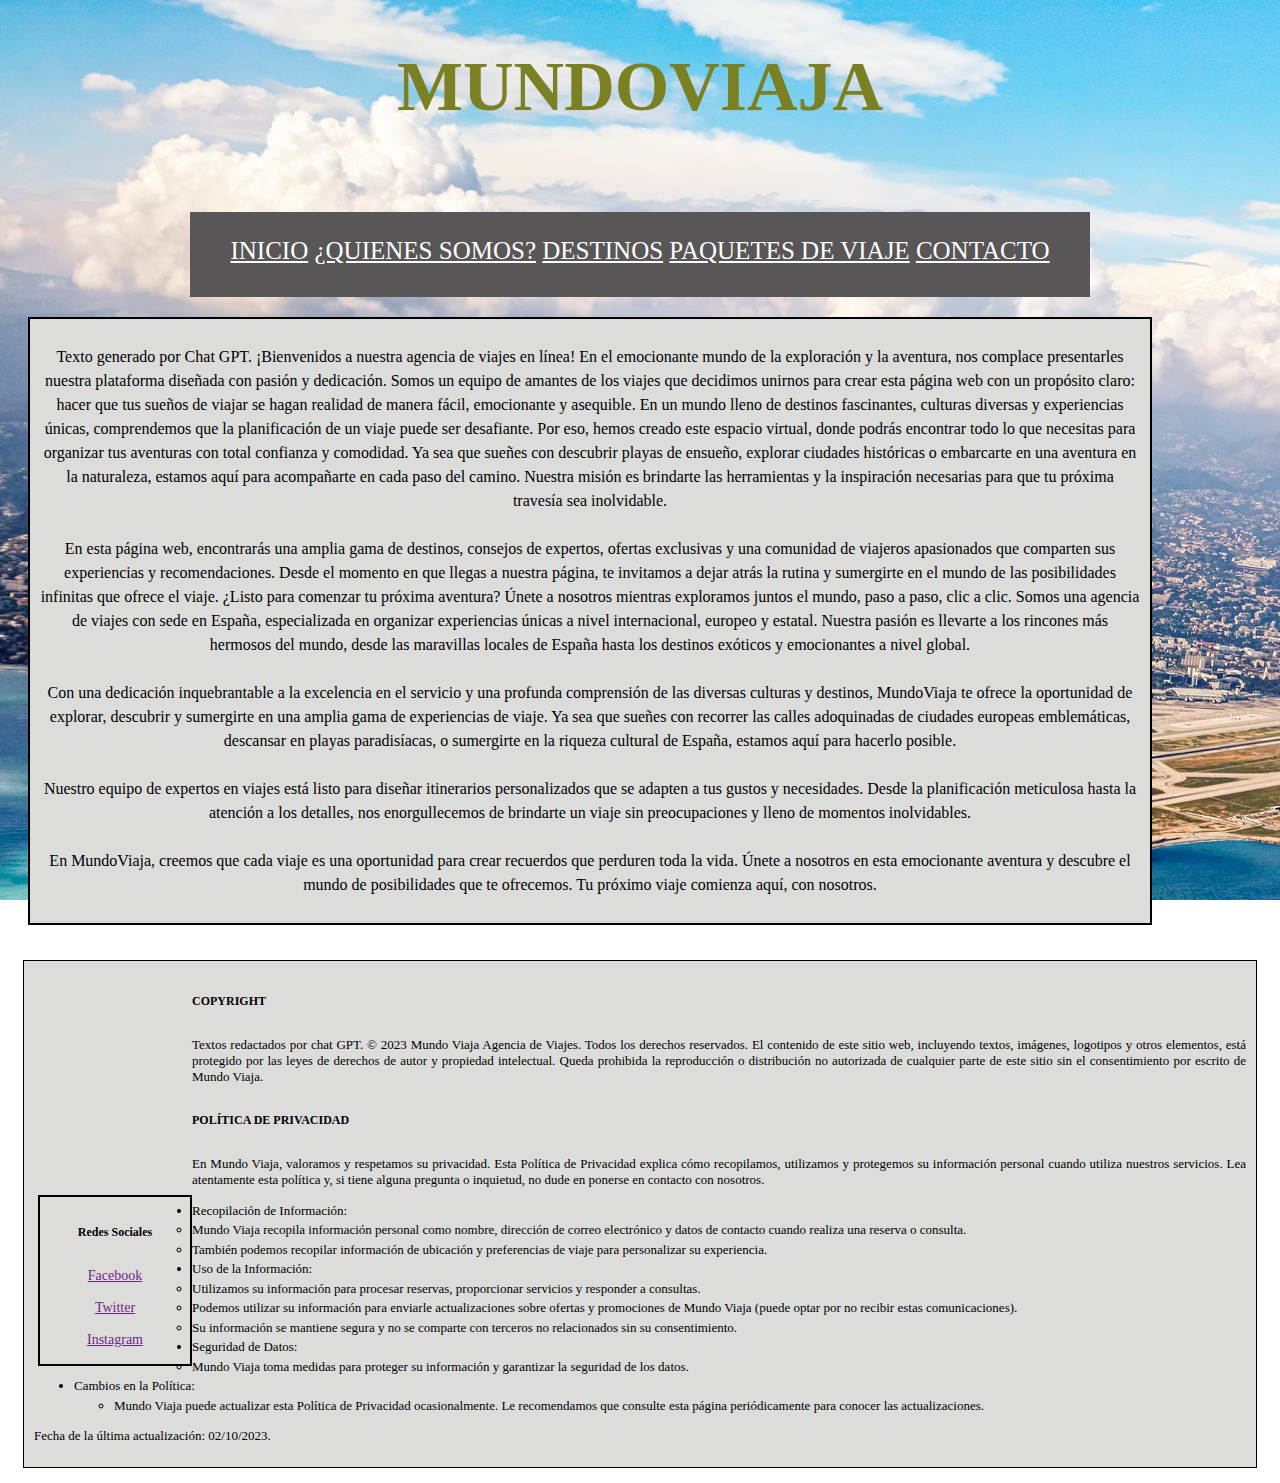
<file: Introducción.html>
<!DOCTYPE html>
<html lang="es">
<head>
    <meta charset="utf-8">
    <title>Introducción</title>
    <link rel="shortcut icon" href="image/favicon.ico" type="image/x-icon" >
    <link rel="stylesheet" href="Css/styles.css">

</head>

<body>
    <header>
        <h1>MUNDOVIAJA</h1>
            
    </header>

    <nav>
        <a class="index" href="index.html">INICIO</a>
        <a class="index" href="Introducción.html">¿QUIENES SOMOS?</a>
        <a class="index" href="Destinos.html">DESTINOS</a>
        <a class="index" href="Paquetes_viaje.html">PAQUETES DE VIAJE</a>
        <a class="index" href="Contacto.html">CONTACTO</a>
    </nav>

    <main class = "intro">
        <p>Texto generado por Chat GPT. ¡Bienvenidos a nuestra agencia de viajes en línea! En el emocionante mundo de la exploración y la aventura, nos complace presentarles nuestra plataforma diseñada con pasión y dedicación. Somos un equipo de amantes de los viajes que decidimos unirnos para crear esta página web con un propósito claro: hacer que tus sueños de viajar se hagan realidad de manera fácil, emocionante y asequible.
                En un mundo lleno de destinos fascinantes, culturas diversas y experiencias únicas, comprendemos que la planificación de un viaje puede ser desafiante. Por eso, hemos creado este espacio virtual, donde podrás encontrar todo lo que necesitas para organizar tus aventuras con total confianza y comodidad.
                Ya sea que sueñes con descubrir playas de ensueño, explorar ciudades históricas o embarcarte en una aventura en la naturaleza, estamos aquí para acompañarte en cada paso del camino. Nuestra misión es brindarte las herramientas y la inspiración necesarias para que tu próxima travesía sea inolvidable.<br><br>
                En esta página web, encontrarás una amplia gama de destinos, consejos de expertos, ofertas exclusivas y una comunidad de viajeros apasionados que comparten sus experiencias y recomendaciones. Desde el momento en que llegas a nuestra página, te invitamos a dejar atrás la rutina y sumergirte en el mundo de las posibilidades infinitas que ofrece el viaje.           
                ¿Listo para comenzar tu próxima aventura? Únete a nosotros mientras exploramos juntos el mundo, paso a paso, clic a clic. Somos una agencia de viajes con sede en España, especializada en organizar experiencias únicas a nivel internacional, europeo y estatal. Nuestra pasión es llevarte a los rincones más hermosos del mundo, desde las maravillas locales de España hasta los destinos exóticos y emocionantes a nivel global. <br><br>
                Con una dedicación inquebrantable a la excelencia en el servicio y una profunda comprensión de las diversas culturas y destinos, MundoViaja te ofrece la oportunidad de explorar, descubrir y sumergirte en una amplia gama de experiencias de viaje. Ya sea que sueñes con recorrer las calles adoquinadas de ciudades europeas emblemáticas, descansar en playas paradisíacas, o sumergirte en la riqueza cultural de España, estamos aquí para hacerlo posible. <br><br>
                Nuestro equipo de expertos en viajes está listo para diseñar itinerarios personalizados que se adapten a tus gustos y necesidades. Desde la planificación meticulosa hasta la atención a los detalles, nos enorgullecemos de brindarte un viaje sin preocupaciones y lleno de momentos inolvidables. <br><br>
                En MundoViaja, creemos que cada viaje es una oportunidad para crear recuerdos que perduren toda la vida. Únete a nosotros en esta emocionante aventura y descubre el mundo de posibilidades que te ofrecemos. Tu próximo viaje comienza aquí, con nosotros.
        </p>
       
    </main>

    <aside class="asideI"> 
        <h6>Redes Sociales</h6>
            <a href="https://www.facebook.com/mundoviaja">Facebook</a><br><br>
            <a href="https://twitter.com/mundoviaja">Twitter</a><br><br>
            <a href="https://www.instagram.com/mundoviaja">Instagram</a><br><br>
           
    </aside>

        
    <footer>        
        <h6>COPYRIGHT</h6>
        <p>Textos redactados por chat GPT. © 2023 Mundo Viaja Agencia de Viajes. Todos los derechos reservados. El contenido de este sitio web, incluyendo textos, imágenes, logotipos y otros elementos, está protegido por las leyes de derechos de autor y propiedad intelectual. Queda prohibida la reproducción o distribución no autorizada de cualquier parte de este sitio sin el consentimiento por escrito de Mundo Viaja.</p>
        <h6>POLÍTICA DE PRIVACIDAD</h6>
        <p>En Mundo Viaja, valoramos y respetamos su privacidad. Esta Política de Privacidad explica cómo recopilamos, utilizamos y protegemos su información personal cuando utiliza nuestros servicios. Lea atentamente esta política y, si tiene alguna pregunta o inquietud, no dude en ponerse en contacto con nosotros.
            
            <ul>
                <li>Recopilación de Información:
                    <ul>
                        <li>Mundo Viaja recopila información personal como nombre, dirección de correo electrónico y datos de contacto cuando realiza una reserva o consulta.</li>
                        <li>También podemos recopilar información de ubicación y preferencias de viaje para personalizar su experiencia.</li>
                    </ul>
                </li>

                <li>Uso de la Información:
                    <ul>
                        <li>Utilizamos su información para procesar reservas, proporcionar servicios y responder a consultas.</li>
                        <li>Podemos utilizar su información para enviarle actualizaciones sobre ofertas y promociones de Mundo Viaja (puede optar por no recibir estas comunicaciones).</li>
                        <li>Su información se mantiene segura y no se comparte con terceros no relacionados sin su consentimiento.</li>
                    </ul>
                </li>

                <li>Seguridad de Datos:
                    <ul>
                        <li>Mundo Viaja toma medidas para proteger su información y garantizar la seguridad de los datos.</li>
                    </ul>
                </li>

                <li>Cambios en la Política:
                    <ul>
                        <li>Mundo Viaja puede actualizar esta Política de Privacidad ocasionalmente. Le recomendamos que consulte esta página periódicamente para conocer las actualizaciones.</li>     
                    </ul>
                </li>
            </ul>
            <p>Fecha de la última actualización: 02/10/2023.</p>

    </footer>
</body>
</html>
</file>
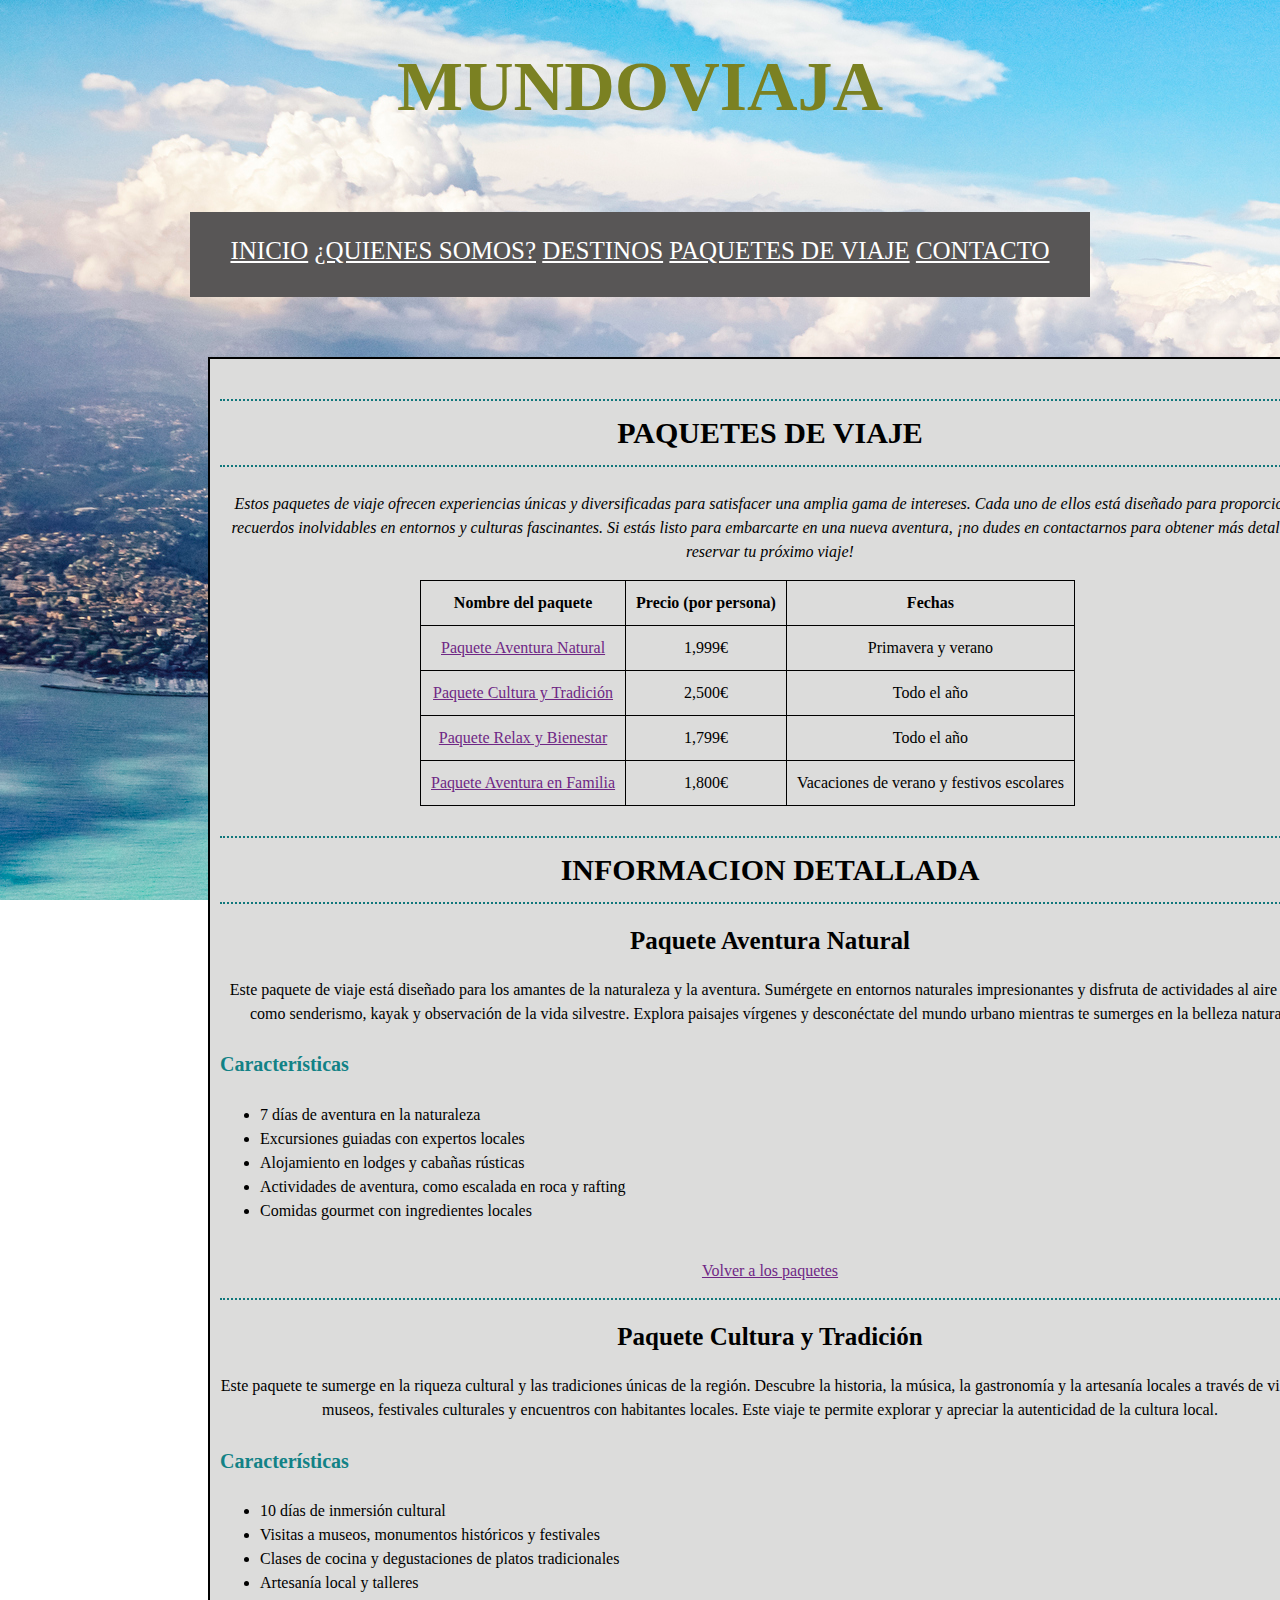
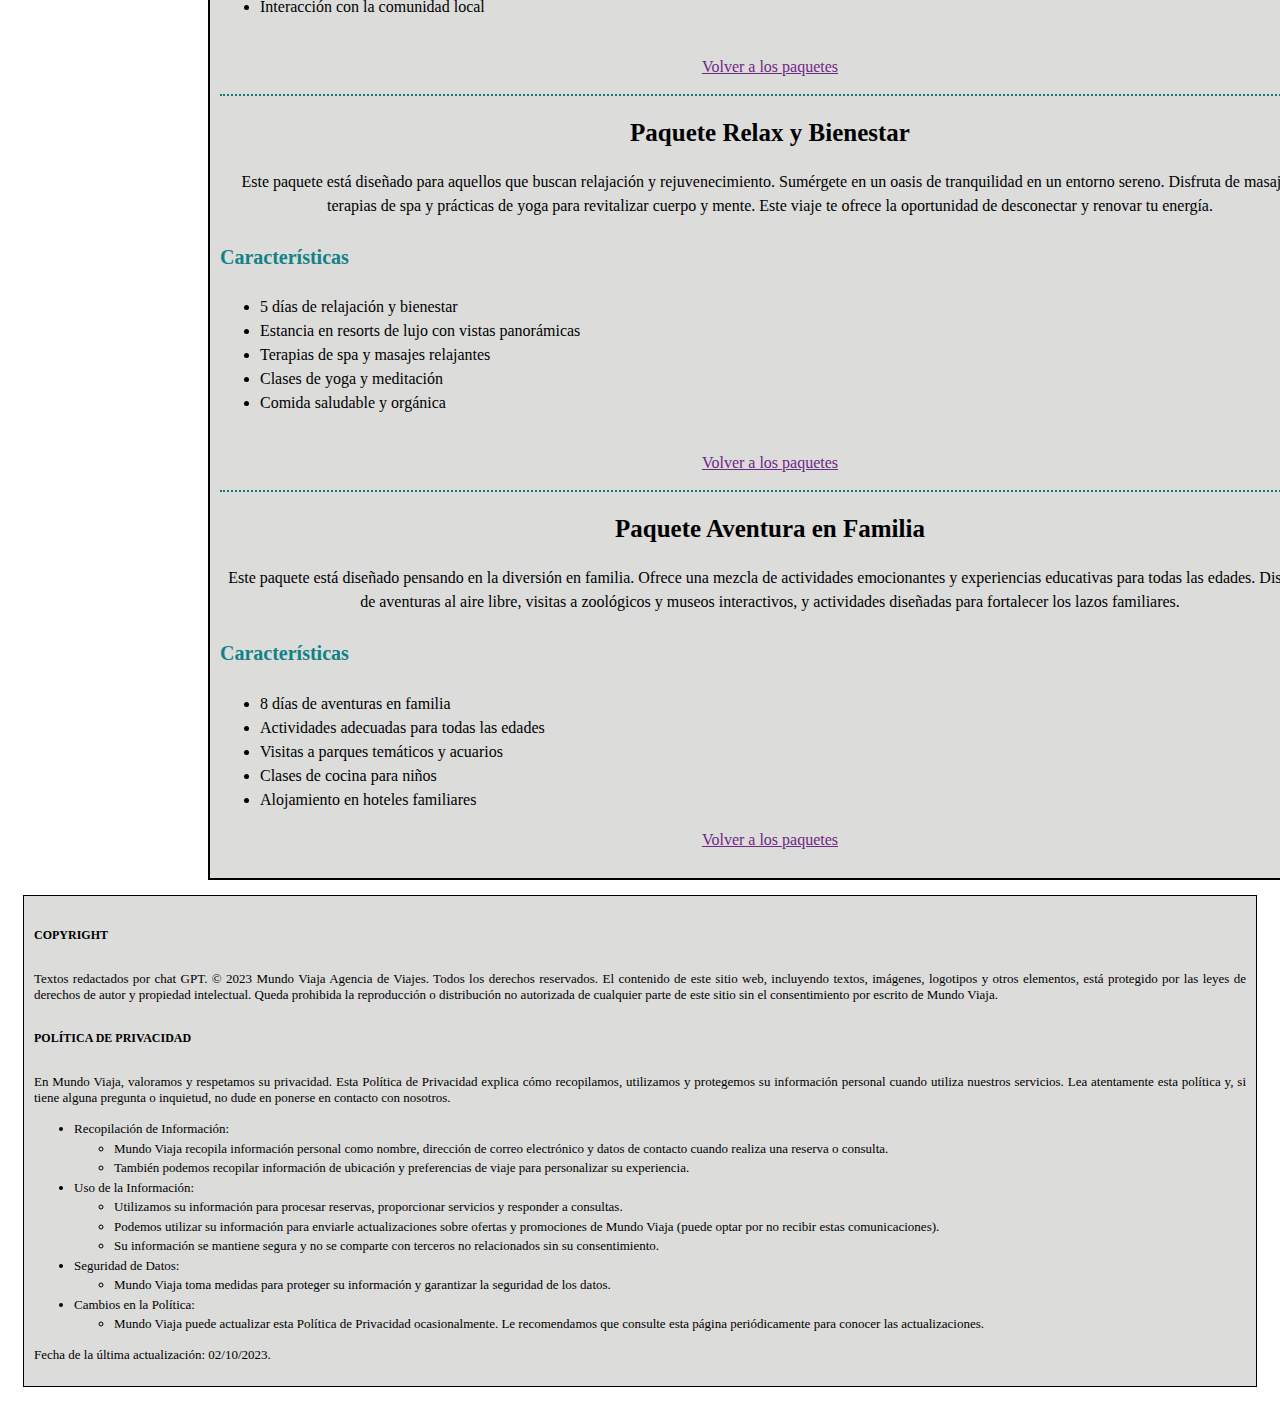
<file: Paquetes_viaje.html>
<!DOCTYPE html>
<html lang="es">
<head>
    <meta charset="utf-8">
    <meta name="Descripcion" content="Paquetes de viaje"/>
    <title>Paquetes de viaje</title>
    <link rel="shortcut icon" href="image/favicon.ico" type="image/x-icon" >
    <link rel="stylesheet" href="Css/styles.css">
</head>

<body>
    <header>
        <h1>MUNDOVIAJA</h1>
    </header>

    <nav>
        <a class="index" href="index.html">INICIO</a>
        <a class="index" href="Introducción.html">¿QUIENES SOMOS?</a>
        <a class="index" href="Destinos.html">DESTINOS</a>
        <a class="index" href="Paquetes_viaje.html">PAQUETES DE VIAJE</a>
        <a class="index" href="Contacto.html">CONTACTO</a>
    </nav>

    <main>
        <h2 id = "id-paquetes">PAQUETES DE VIAJE </h2>

        <p><em>Estos paquetes de viaje ofrecen experiencias únicas y diversificadas para satisfacer una amplia gama de intereses. Cada uno de ellos está diseñado para proporcionar recuerdos inolvidables en entornos y culturas fascinantes. Si estás listo para embarcarte en una nueva aventura, ¡no dudes en contactarnos para obtener más detalles y reservar tu próximo viaje!</em></p>

        <table>
            <tr>
                <th>Nombre del paquete</th>
                <th>Precio (por persona)</th>
                <th>Fechas</th>
            </tr>

            <tr>
                <td><a href = "#id-pan">Paquete Aventura Natural</a></td>
                <td>1,999€</td>
                <td>Primavera y verano</td>
            </tr>

            <tr>
                <td><a href = "#id-pct">Paquete Cultura y Tradición</a></td>
                <td>2,500€</td>
                <td>Todo el año</td>
            </tr>

            <tr>
                <td><a href = "#id-prb">Paquete Relax y Bienestar</a></td>
                <td>1,799€</td>
                <td>Todo el año</td>
            </tr>

            <tr>
                <td><a href = "#id-paf">Paquete Aventura en Familia</a></td>
                <td>1,800€</td>
                <td>Vacaciones de verano y festivos escolares</td>
            </tr>
        </table>

        <h2>INFORMACION DETALLADA</h2>

        <h3 id = "id-pan"> Paquete Aventura Natural</h3>
        <p>Este paquete de viaje está diseñado para los amantes de la naturaleza y la aventura. Sumérgete en entornos naturales impresionantes y disfruta de actividades al aire libre como senderismo, kayak y observación de la vida silvestre. Explora paisajes vírgenes y desconéctate del mundo urbano mientras te sumerges en la belleza natural.</p>
        <h4 class="carac">Características</h4>
            <ul>
                <li>7 días de aventura en la naturaleza</li>
                <li>Excursiones guiadas con expertos locales</li>
                <li>Alojamiento en lodges y cabañas rústicas</li>
                <li>Actividades de aventura, como escalada en roca y rafting</li>
                <li>Comidas gourmet con ingredientes locales</li>
            </ul>
        <p class="final"><a href = "#id-paquetes">Volver a los paquetes</a></p>

        <h3 id = "id-pct">Paquete Cultura y Tradición</h3>
        <p>Este paquete te sumerge en la riqueza cultural y las tradiciones únicas de la región. Descubre la historia, la música, la gastronomía y la artesanía locales a través de visitas a museos, festivales culturales y encuentros con habitantes locales. Este viaje te permite explorar y apreciar la autenticidad de la cultura local.</p>
        <h4 class="carac">Características</h4>
            <ul>
                <li>10 días de inmersión cultural</li>
                <li>Visitas a museos, monumentos históricos y festivales</li>
                <li>Clases de cocina y degustaciones de platos tradicionales</li>
                <li>Artesanía local y talleres</li>
                <li>Interacción con la comunidad local</li>
            </ul>
        <p class="final"><a href = "#id-paquetes">Volver a los paquetes</a></p>

        <h3 id = "id-prb">Paquete Relax y Bienestar</h3>
        <p>Este paquete está diseñado para aquellos que buscan relajación y rejuvenecimiento. Sumérgete en un oasis de tranquilidad en un entorno sereno. Disfruta de masajes, terapias de spa y prácticas de yoga para revitalizar cuerpo y mente. Este viaje te ofrece la oportunidad de desconectar y renovar tu energía.</p>
        <h4 class="carac">Características</h4>
            <ul>
                <li>5 días de relajación y bienestar</li>
                <li>Estancia en resorts de lujo con vistas panorámicas</li>
                <li>Terapias de spa y masajes relajantes</li>
                <li>Clases de yoga y meditación</li>
                <li>Comida saludable y orgánica</li>
            </ul>
        <p class="final"><a href = "#id-paquetes">Volver a los paquetes</a></p>

        <h3 id = "id-paf">Paquete Aventura en Familia</h3>
        <p>Este paquete está diseñado pensando en la diversión en familia. Ofrece una mezcla de actividades emocionantes y experiencias educativas para todas las edades. Disfruta de aventuras al aire libre, visitas a zoológicos y museos interactivos, y actividades diseñadas para fortalecer los lazos familiares.</p>
        <h4 class="carac">Características</h4>
            <ul>
                <li>8 días de aventuras en familia</li>
                <li>Actividades adecuadas para todas las edades</li>
                <li>Visitas a parques temáticos y acuarios</li>
                <li>Clases de cocina para niños</li>
                <li>Alojamiento en hoteles familiares</li>
            </ul>
        <p><a href = "#id-paquetes">Volver a los paquetes</a></p>

    </main>

    <footer>        
        <h6>COPYRIGHT</h6>
        <p>Textos redactados por chat GPT. © 2023 Mundo Viaja Agencia de Viajes. Todos los derechos reservados. El contenido de este sitio web, incluyendo textos, imágenes, logotipos y otros elementos, está protegido por las leyes de derechos de autor y propiedad intelectual. Queda prohibida la reproducción o distribución no autorizada de cualquier parte de este sitio sin el consentimiento por escrito de Mundo Viaja.</p>
        <h6>POLÍTICA DE PRIVACIDAD</h6>
        <p>En Mundo Viaja, valoramos y respetamos su privacidad. Esta Política de Privacidad explica cómo recopilamos, utilizamos y protegemos su información personal cuando utiliza nuestros servicios. Lea atentamente esta política y, si tiene alguna pregunta o inquietud, no dude en ponerse en contacto con nosotros.
            
            <ul>
                <li>Recopilación de Información:
                    <ul>
                        <li>Mundo Viaja recopila información personal como nombre, dirección de correo electrónico y datos de contacto cuando realiza una reserva o consulta.</li>
                        <li>También podemos recopilar información de ubicación y preferencias de viaje para personalizar su experiencia.</li>
                    </ul>
                </li>

                <li>Uso de la Información:
                    <ul>
                        <li>Utilizamos su información para procesar reservas, proporcionar servicios y responder a consultas.</li>
                        <li>Podemos utilizar su información para enviarle actualizaciones sobre ofertas y promociones de Mundo Viaja (puede optar por no recibir estas comunicaciones).</li>
                        <li>Su información se mantiene segura y no se comparte con terceros no relacionados sin su consentimiento.</li>
                    </ul>
                </li>

                <li>Seguridad de Datos:
                    <ul>
                        <li>Mundo Viaja toma medidas para proteger su información y garantizar la seguridad de los datos.</li>
                    </ul>
                </li>

                <li>Cambios en la Política:
                    <ul>
                        <li>Mundo Viaja puede actualizar esta Política de Privacidad ocasionalmente. Le recomendamos que consulte esta página periódicamente para conocer las actualizaciones.</li>     
                    </ul>
                </li>
            </ul>
            <p>Fecha de la última actualización: 02/10/2023.</p>

    </footer>

</body>
</html>
</file>
<file: Css/styles_portada.css>
body{
    background-image: url('../image/paisaje.jpg');
}

header {
    font-size: 80px;
	color: #242702;
	text-align: center;
	margin-bottom: 1em;
}

main {
    background-color: #d2bfbf;
    text-align: center;
	margin: auto;
	padding: 20px;
    padding-bottom: 10px;
	width: 600px;
}

a {
	color: black;
    font-size: 25px;
}

a:hover {
    color: #817d83;
}
</file>
<file: Css/styles.css>
body{
    background-image: url('../image/paisaje.jpg');
	background-attachment: fixed;

}

nav{
    background-color: #585656;
    text-align: center;
    font-size: 25px;
	margin: auto;
	padding-top: 25px;
	width: 900px;
	height: 60px;
}

main {
	background-color: #dcdcdb;
	text-align: center;
	margin-top: 60px;
	margin-left: 200px;
	padding: 10px;
	border: 2px solid black;
	width: 1100px;
	line-height: 1.5em;
}

.aside, .intro {
	display: inline-block; 
	margin: 20px;

}
.asideI{
	background-color: #dcdcdb;
	border: 2px solid black;
	float: left;
	margin-left: 30px;
	margin-top: 250px;
	font-size: 14px;
	width: 150px;
	text-align: center;
}

.intro{
	margin-right: auto;
	width: 1100px;
}

.seccion1, .seccion2 {
	border: 1px solid #000000;
	text-align: center;
	width: 300px;
	margin-top: 5px;
	margin-left: 80px;
	margin-right: 80px;
	padding: 20px;
	display: inline-block; 
}

footer{
	background-image: none; 
	background-color: #dcdcdb;
    text-align: justify;
	color: black;
	font-size: 13px;
	margin: 15px;
	border: 1px solid #000000;
	padding: 10px;
	padding-top: 5px; 
}

h1 {
    font-size: 70px;
	color: #7b8122;
	padding-bottom: 15px;
	text-align: center;
	margin-bottom: 1em;
}

h2 {
	text-align: center;
	border-top: 2px dotted #10777b;
	border-bottom: 2px dotted #10777b;
	padding-bottom: 20px;
	padding-top: 20px;
	font-size: 30px;	
	margin-top: 1em ;
}

h3{
	font-size: 25px;
}

h4, h5{
	font-size: 20px;
	color: #128286;
}

h6{
	font-size: 12px;
}

ul {
	text-align: left;
	line-height: 1.5em;
}

.carac{
	text-align: left;
}

a {
	color: #6f2785;
}

a:hover {
    color: #e561ee;
}

.index{
	color:rgb(255, 255, 255);
}

.index:hover{
	color:#939c19;
}

table{
	margin-left: 200px;
	text-align: center;
	border: 1px solid black;
	border-collapse: collapse;

}   

th, td {
	border: 1px solid black; 
	padding: 10px; 
	text-align: center;
}

.final {
	border-bottom: 2px dotted #10777b;
	padding-bottom: 15px;
	padding-top: 20px;
}
</file>
